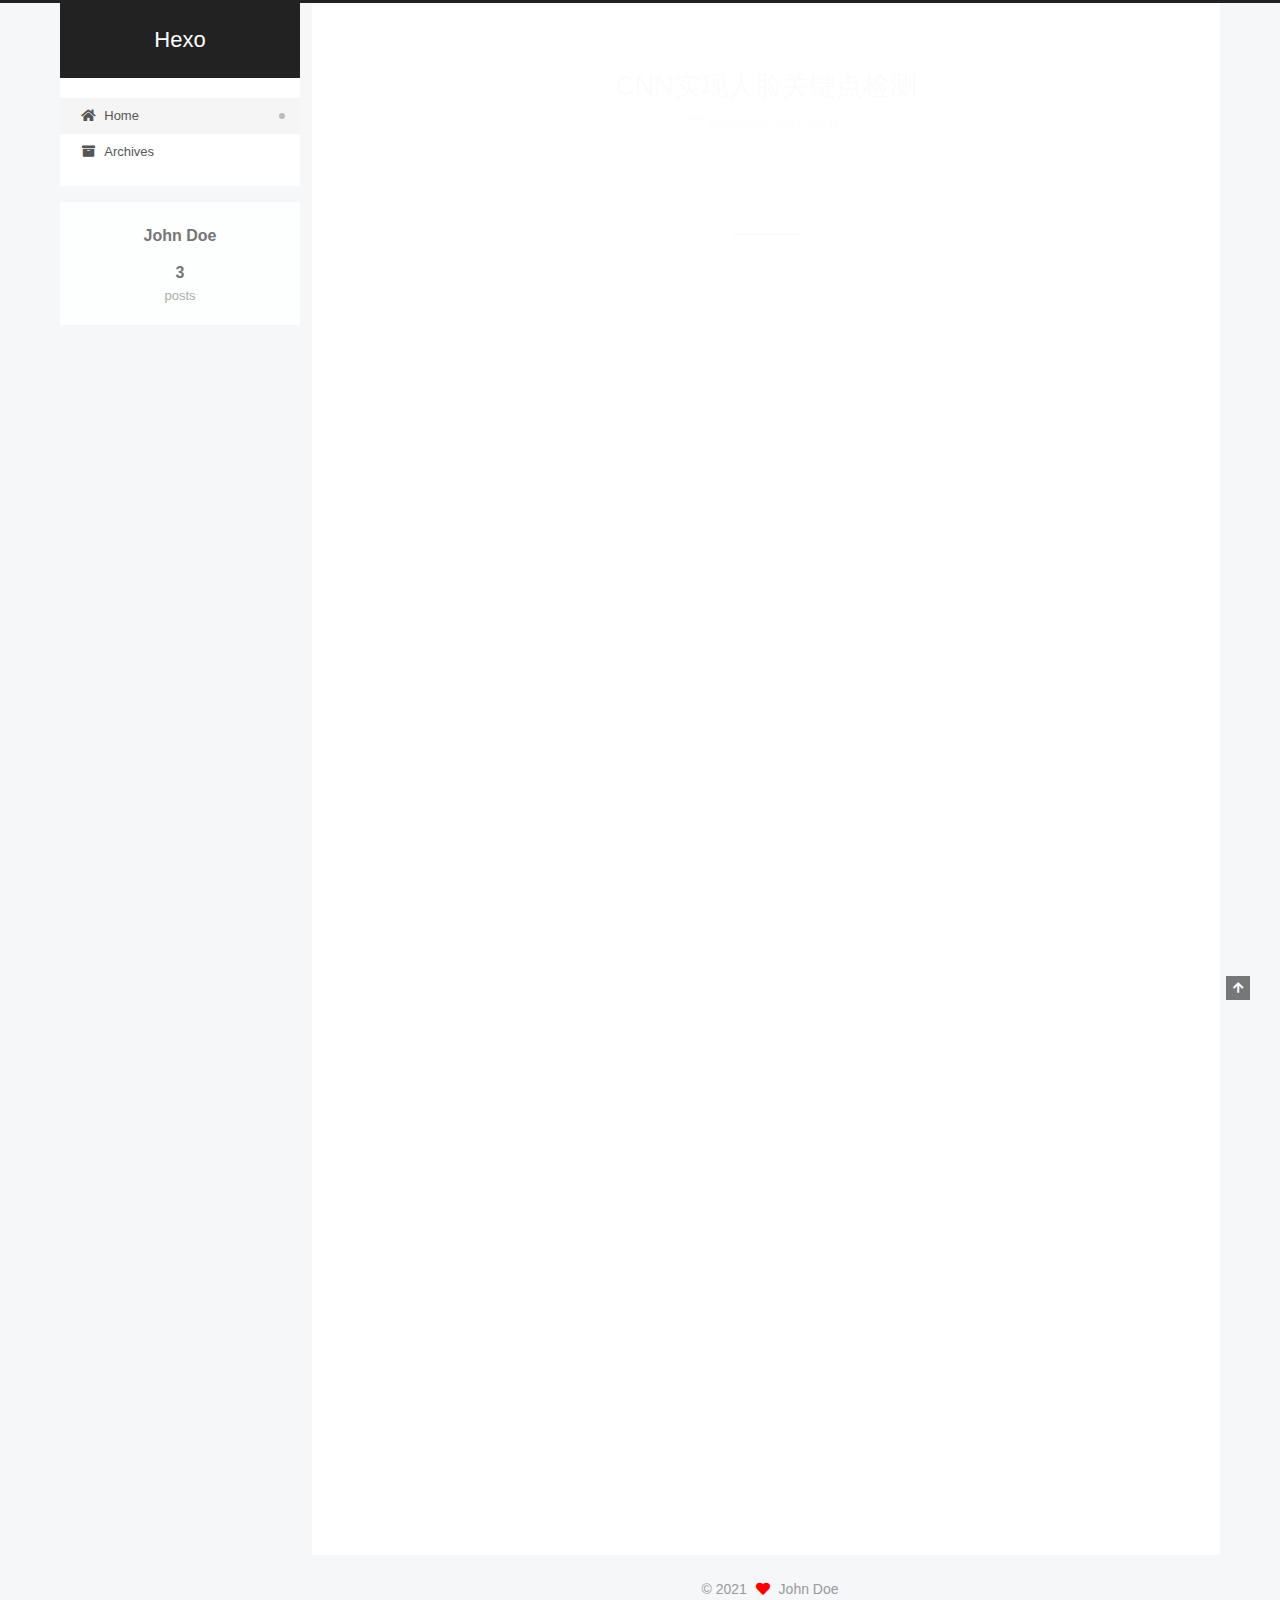
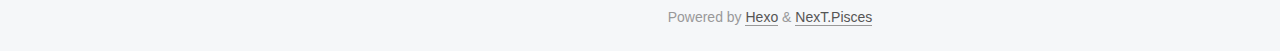
<file: index.html>
<!DOCTYPE html>
<html lang="en">
<head>
  <meta charset="UTF-8">
<meta name="viewport" content="width=device-width, initial-scale=1, maximum-scale=2">
<meta name="theme-color" content="#222">
<meta name="generator" content="Hexo 5.4.0">
  <link rel="apple-touch-icon" sizes="180x180" href="/images/apple-touch-icon-next.png">
  <link rel="icon" type="image/png" sizes="32x32" href="/images/favicon-32x32-next.png">
  <link rel="icon" type="image/png" sizes="16x16" href="/images/favicon-16x16-next.png">
  <link rel="mask-icon" href="/images/logo.svg" color="#222">

<link rel="stylesheet" href="/css/main.css">


<link rel="stylesheet" href="/lib/font-awesome/css/all.min.css">

<script id="hexo-configurations">
    var NexT = window.NexT || {};
    var CONFIG = {"hostname":"mihua5329.github.io","root":"/","scheme":"Pisces","version":"7.8.0","exturl":false,"sidebar":{"position":"left","display":"post","padding":18,"offset":12,"onmobile":false},"copycode":{"enable":false,"show_result":false,"style":null},"back2top":{"enable":true,"sidebar":false,"scrollpercent":false},"bookmark":{"enable":false,"color":"#222","save":"auto"},"fancybox":false,"mediumzoom":false,"lazyload":false,"pangu":false,"comments":{"style":"tabs","active":null,"storage":true,"lazyload":false,"nav":null},"algolia":{"hits":{"per_page":10},"labels":{"input_placeholder":"Search for Posts","hits_empty":"We didn't find any results for the search: ${query}","hits_stats":"${hits} results found in ${time} ms"}},"localsearch":{"enable":false,"trigger":"auto","top_n_per_article":1,"unescape":false,"preload":false},"motion":{"enable":true,"async":false,"transition":{"post_block":"fadeIn","post_header":"slideDownIn","post_body":"slideDownIn","coll_header":"slideLeftIn","sidebar":"slideUpIn"}}};
  </script>

  <meta property="og:type" content="website">
<meta property="og:title" content="Hexo">
<meta property="og:url" content="https://mihua5329.github.io/index.html">
<meta property="og:site_name" content="Hexo">
<meta property="og:locale" content="en_US">
<meta property="article:author" content="John Doe">
<meta name="twitter:card" content="summary">

<link rel="canonical" href="https://mihua5329.github.io/">


<script id="page-configurations">
  // https://hexo.io/docs/variables.html
  CONFIG.page = {
    sidebar: "",
    isHome : true,
    isPost : false,
    lang   : 'en'
  };
</script>

  <title>Hexo</title>
  






  <noscript>
  <style>
  .use-motion .brand,
  .use-motion .menu-item,
  .sidebar-inner,
  .use-motion .post-block,
  .use-motion .pagination,
  .use-motion .comments,
  .use-motion .post-header,
  .use-motion .post-body,
  .use-motion .collection-header { opacity: initial; }

  .use-motion .site-title,
  .use-motion .site-subtitle {
    opacity: initial;
    top: initial;
  }

  .use-motion .logo-line-before i { left: initial; }
  .use-motion .logo-line-after i { right: initial; }
  </style>
</noscript>

</head>

<body itemscope itemtype="http://schema.org/WebPage">
  <div class="container use-motion">
    <div class="headband"></div>

    <header class="header" itemscope itemtype="http://schema.org/WPHeader">
      <div class="header-inner"><div class="site-brand-container">
  <div class="site-nav-toggle">
    <div class="toggle" aria-label="Toggle navigation bar">
      <span class="toggle-line toggle-line-first"></span>
      <span class="toggle-line toggle-line-middle"></span>
      <span class="toggle-line toggle-line-last"></span>
    </div>
  </div>

  <div class="site-meta">

    <a href="/" class="brand" rel="start">
      <span class="logo-line-before"><i></i></span>
      <h1 class="site-title">Hexo</h1>
      <span class="logo-line-after"><i></i></span>
    </a>
  </div>

  <div class="site-nav-right">
    <div class="toggle popup-trigger">
    </div>
  </div>
</div>




<nav class="site-nav">
  <ul id="menu" class="main-menu menu">
        <li class="menu-item menu-item-home">

    <a href="/" rel="section"><i class="fa fa-home fa-fw"></i>Home</a>

  </li>
        <li class="menu-item menu-item-archives">

    <a href="/archives/" rel="section"><i class="fa fa-archive fa-fw"></i>Archives</a>

  </li>
  </ul>
</nav>




</div>
    </header>

    
  <div class="back-to-top">
    <i class="fa fa-arrow-up"></i>
    <span>0%</span>
  </div>


    <main class="main">
      <div class="main-inner">
        <div class="content-wrap">
          

          <div class="content index posts-expand">
            
      
  
  
  <article itemscope itemtype="http://schema.org/Article" class="post-block" lang="en">
    <link itemprop="mainEntityOfPage" href="https://mihua5329.github.io/2021/05/16/CNN%E5%AE%9E%E7%8E%B0%E4%BA%BA%E8%84%B8%E5%85%B3%E9%94%AE%E7%82%B9%E6%A3%80%E6%B5%8B/">

    <span hidden itemprop="author" itemscope itemtype="http://schema.org/Person">
      <meta itemprop="image" content="/images/avatar.gif">
      <meta itemprop="name" content="John Doe">
      <meta itemprop="description" content="">
    </span>

    <span hidden itemprop="publisher" itemscope itemtype="http://schema.org/Organization">
      <meta itemprop="name" content="Hexo">
    </span>
      <header class="post-header">
        <h2 class="post-title" itemprop="name headline">
          
            <a href="/2021/05/16/CNN%E5%AE%9E%E7%8E%B0%E4%BA%BA%E8%84%B8%E5%85%B3%E9%94%AE%E7%82%B9%E6%A3%80%E6%B5%8B/" class="post-title-link" itemprop="url">CNN实现人脸关键点检测</a>
        </h2>

        <div class="post-meta">
            <span class="post-meta-item">
              <span class="post-meta-item-icon">
                <i class="far fa-calendar"></i>
              </span>
              <span class="post-meta-item-text">Posted on</span>

              <time title="Created: 2021-05-16 13:15:44" itemprop="dateCreated datePublished" datetime="2021-05-16T13:15:44+08:00">2021-05-16</time>
            </span>

          

        </div>
      </header>

    
    
    
    <div class="post-body" itemprop="articleBody">

      
          
      
    </div>

    
    
    
      <footer class="post-footer">
        <div class="post-eof"></div>
      </footer>
  </article>
  
  
  

      
  
  
  <article itemscope itemtype="http://schema.org/Article" class="post-block" lang="en">
    <link itemprop="mainEntityOfPage" href="https://mihua5329.github.io/2021/05/14/test-my-site/">

    <span hidden itemprop="author" itemscope itemtype="http://schema.org/Person">
      <meta itemprop="image" content="/images/avatar.gif">
      <meta itemprop="name" content="John Doe">
      <meta itemprop="description" content="">
    </span>

    <span hidden itemprop="publisher" itemscope itemtype="http://schema.org/Organization">
      <meta itemprop="name" content="Hexo">
    </span>
      <header class="post-header">
        <h2 class="post-title" itemprop="name headline">
          
            <a href="/2021/05/14/test-my-site/" class="post-title-link" itemprop="url">test_my_site</a>
        </h2>

        <div class="post-meta">
            <span class="post-meta-item">
              <span class="post-meta-item-icon">
                <i class="far fa-calendar"></i>
              </span>
              <span class="post-meta-item-text">Posted on</span>

              <time title="Created: 2021-05-14 16:54:13" itemprop="dateCreated datePublished" datetime="2021-05-14T16:54:13+08:00">2021-05-14</time>
            </span>

          

        </div>
      </header>

    
    
    
    <div class="post-body" itemprop="articleBody">

      
          
      
    </div>

    
    
    
      <footer class="post-footer">
        <div class="post-eof"></div>
      </footer>
  </article>
  
  
  

      
  
  
  <article itemscope itemtype="http://schema.org/Article" class="post-block" lang="en">
    <link itemprop="mainEntityOfPage" href="https://mihua5329.github.io/2021/05/14/hello-world/">

    <span hidden itemprop="author" itemscope itemtype="http://schema.org/Person">
      <meta itemprop="image" content="/images/avatar.gif">
      <meta itemprop="name" content="John Doe">
      <meta itemprop="description" content="">
    </span>

    <span hidden itemprop="publisher" itemscope itemtype="http://schema.org/Organization">
      <meta itemprop="name" content="Hexo">
    </span>
      <header class="post-header">
        <h2 class="post-title" itemprop="name headline">
          
            <a href="/2021/05/14/hello-world/" class="post-title-link" itemprop="url">Hello World</a>
        </h2>

        <div class="post-meta">
            <span class="post-meta-item">
              <span class="post-meta-item-icon">
                <i class="far fa-calendar"></i>
              </span>
              <span class="post-meta-item-text">Posted on</span>

              <time title="Created: 2021-05-14 16:44:26" itemprop="dateCreated datePublished" datetime="2021-05-14T16:44:26+08:00">2021-05-14</time>
            </span>

          

        </div>
      </header>

    
    
    
    <div class="post-body" itemprop="articleBody">

      
          <p>Welcome to <a target="_blank" rel="noopener" href="https://hexo.io/">Hexo</a>! This is your very first post. Check <a target="_blank" rel="noopener" href="https://hexo.io/docs/">documentation</a> for more info. If you get any problems when using Hexo, you can find the answer in <a target="_blank" rel="noopener" href="https://hexo.io/docs/troubleshooting.html">troubleshooting</a> or you can ask me on <a target="_blank" rel="noopener" href="https://github.com/hexojs/hexo/issues">GitHub</a>.</p>
<h2 id="Quick-Start"><a href="#Quick-Start" class="headerlink" title="Quick Start"></a>Quick Start</h2><h3 id="Create-a-new-post"><a href="#Create-a-new-post" class="headerlink" title="Create a new post"></a>Create a new post</h3><figure class="highlight bash"><table><tr><td class="gutter"><pre><span class="line">1</span><br></pre></td><td class="code"><pre><span class="line">$ hexo new <span class="string">&quot;My New Post&quot;</span></span><br></pre></td></tr></table></figure>

<p>More info: <a target="_blank" rel="noopener" href="https://hexo.io/docs/writing.html">Writing</a></p>
<h3 id="Run-server"><a href="#Run-server" class="headerlink" title="Run server"></a>Run server</h3><figure class="highlight bash"><table><tr><td class="gutter"><pre><span class="line">1</span><br></pre></td><td class="code"><pre><span class="line">$ hexo server</span><br></pre></td></tr></table></figure>

<p>More info: <a target="_blank" rel="noopener" href="https://hexo.io/docs/server.html">Server</a></p>
<h3 id="Generate-static-files"><a href="#Generate-static-files" class="headerlink" title="Generate static files"></a>Generate static files</h3><figure class="highlight bash"><table><tr><td class="gutter"><pre><span class="line">1</span><br></pre></td><td class="code"><pre><span class="line">$ hexo generate</span><br></pre></td></tr></table></figure>

<p>More info: <a target="_blank" rel="noopener" href="https://hexo.io/docs/generating.html">Generating</a></p>
<h3 id="Deploy-to-remote-sites"><a href="#Deploy-to-remote-sites" class="headerlink" title="Deploy to remote sites"></a>Deploy to remote sites</h3><figure class="highlight bash"><table><tr><td class="gutter"><pre><span class="line">1</span><br></pre></td><td class="code"><pre><span class="line">$ hexo deploy</span><br></pre></td></tr></table></figure>

<p>More info: <a target="_blank" rel="noopener" href="https://hexo.io/docs/one-command-deployment.html">Deployment</a></p>

      
    </div>

    
    
    
      <footer class="post-footer">
        <div class="post-eof"></div>
      </footer>
  </article>
  
  
  


  



          </div>
          

<script>
  window.addEventListener('tabs:register', () => {
    let { activeClass } = CONFIG.comments;
    if (CONFIG.comments.storage) {
      activeClass = localStorage.getItem('comments_active') || activeClass;
    }
    if (activeClass) {
      let activeTab = document.querySelector(`a[href="#comment-${activeClass}"]`);
      if (activeTab) {
        activeTab.click();
      }
    }
  });
  if (CONFIG.comments.storage) {
    window.addEventListener('tabs:click', event => {
      if (!event.target.matches('.tabs-comment .tab-content .tab-pane')) return;
      let commentClass = event.target.classList[1];
      localStorage.setItem('comments_active', commentClass);
    });
  }
</script>

        </div>
          
  
  <div class="toggle sidebar-toggle">
    <span class="toggle-line toggle-line-first"></span>
    <span class="toggle-line toggle-line-middle"></span>
    <span class="toggle-line toggle-line-last"></span>
  </div>

  <aside class="sidebar">
    <div class="sidebar-inner">

      <ul class="sidebar-nav motion-element">
        <li class="sidebar-nav-toc">
          Table of Contents
        </li>
        <li class="sidebar-nav-overview">
          Overview
        </li>
      </ul>

      <!--noindex-->
      <div class="post-toc-wrap sidebar-panel">
      </div>
      <!--/noindex-->

      <div class="site-overview-wrap sidebar-panel">
        <div class="site-author motion-element" itemprop="author" itemscope itemtype="http://schema.org/Person">
  <p class="site-author-name" itemprop="name">John Doe</p>
  <div class="site-description" itemprop="description"></div>
</div>
<div class="site-state-wrap motion-element">
  <nav class="site-state">
      <div class="site-state-item site-state-posts">
          <a href="/archives/">
        
          <span class="site-state-item-count">3</span>
          <span class="site-state-item-name">posts</span>
        </a>
      </div>
  </nav>
</div>



      </div>

    </div>
  </aside>
  <div id="sidebar-dimmer"></div>


      </div>
    </main>

    <footer class="footer">
      <div class="footer-inner">
        

        

<div class="copyright">
  
  &copy; 
  <span itemprop="copyrightYear">2021</span>
  <span class="with-love">
    <i class="fa fa-heart"></i>
  </span>
  <span class="author" itemprop="copyrightHolder">John Doe</span>
</div>
  <div class="powered-by">Powered by <a href="https://hexo.io/" class="theme-link" rel="noopener" target="_blank">Hexo</a> & <a href="https://pisces.theme-next.org/" class="theme-link" rel="noopener" target="_blank">NexT.Pisces</a>
  </div>

        








      </div>
    </footer>
  </div>

  
  <script src="/lib/anime.min.js"></script>
  <script src="/lib/velocity/velocity.min.js"></script>
  <script src="/lib/velocity/velocity.ui.min.js"></script>

<script src="/js/utils.js"></script>

<script src="/js/motion.js"></script>


<script src="/js/schemes/pisces.js"></script>


<script src="/js/next-boot.js"></script>




  















  

  

</body>
</html>
</file>
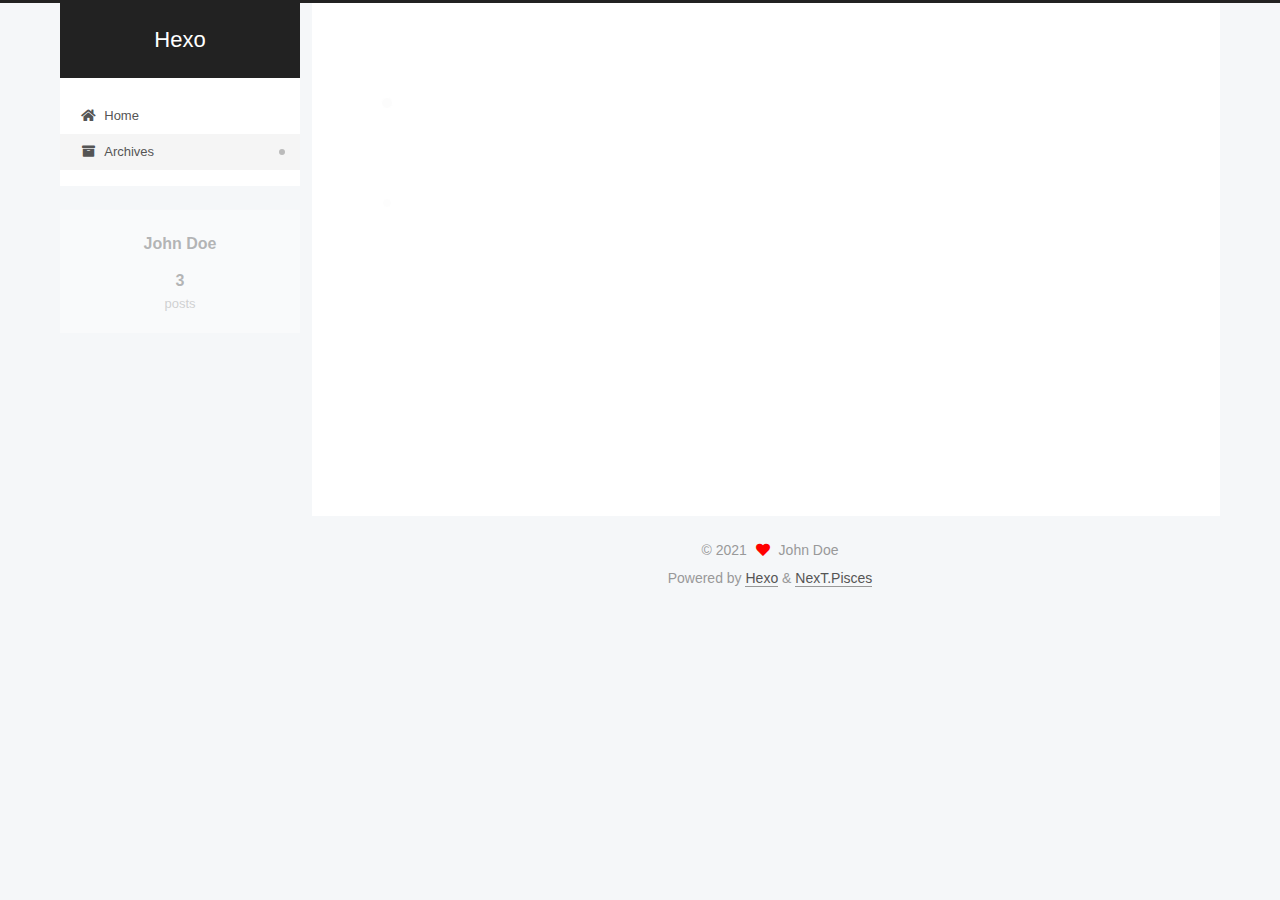
<file: archives/index.html>
<!DOCTYPE html>
<html lang="en">
<head>
  <meta charset="UTF-8">
<meta name="viewport" content="width=device-width, initial-scale=1, maximum-scale=2">
<meta name="theme-color" content="#222">
<meta name="generator" content="Hexo 5.4.0">
  <link rel="apple-touch-icon" sizes="180x180" href="/images/apple-touch-icon-next.png">
  <link rel="icon" type="image/png" sizes="32x32" href="/images/favicon-32x32-next.png">
  <link rel="icon" type="image/png" sizes="16x16" href="/images/favicon-16x16-next.png">
  <link rel="mask-icon" href="/images/logo.svg" color="#222">

<link rel="stylesheet" href="/css/main.css">


<link rel="stylesheet" href="/lib/font-awesome/css/all.min.css">

<script id="hexo-configurations">
    var NexT = window.NexT || {};
    var CONFIG = {"hostname":"mihua5329.github.io","root":"/","scheme":"Pisces","version":"7.8.0","exturl":false,"sidebar":{"position":"left","display":"post","padding":18,"offset":12,"onmobile":false},"copycode":{"enable":false,"show_result":false,"style":null},"back2top":{"enable":true,"sidebar":false,"scrollpercent":false},"bookmark":{"enable":false,"color":"#222","save":"auto"},"fancybox":false,"mediumzoom":false,"lazyload":false,"pangu":false,"comments":{"style":"tabs","active":null,"storage":true,"lazyload":false,"nav":null},"algolia":{"hits":{"per_page":10},"labels":{"input_placeholder":"Search for Posts","hits_empty":"We didn't find any results for the search: ${query}","hits_stats":"${hits} results found in ${time} ms"}},"localsearch":{"enable":false,"trigger":"auto","top_n_per_article":1,"unescape":false,"preload":false},"motion":{"enable":true,"async":false,"transition":{"post_block":"fadeIn","post_header":"slideDownIn","post_body":"slideDownIn","coll_header":"slideLeftIn","sidebar":"slideUpIn"}}};
  </script>

  <meta property="og:type" content="website">
<meta property="og:title" content="Hexo">
<meta property="og:url" content="https://mihua5329.github.io/archives/index.html">
<meta property="og:site_name" content="Hexo">
<meta property="og:locale" content="en_US">
<meta property="article:author" content="John Doe">
<meta name="twitter:card" content="summary">

<link rel="canonical" href="https://mihua5329.github.io/archives/">


<script id="page-configurations">
  // https://hexo.io/docs/variables.html
  CONFIG.page = {
    sidebar: "",
    isHome : false,
    isPost : false,
    lang   : 'en'
  };
</script>

  <title>Archive | Hexo</title>
  






  <noscript>
  <style>
  .use-motion .brand,
  .use-motion .menu-item,
  .sidebar-inner,
  .use-motion .post-block,
  .use-motion .pagination,
  .use-motion .comments,
  .use-motion .post-header,
  .use-motion .post-body,
  .use-motion .collection-header { opacity: initial; }

  .use-motion .site-title,
  .use-motion .site-subtitle {
    opacity: initial;
    top: initial;
  }

  .use-motion .logo-line-before i { left: initial; }
  .use-motion .logo-line-after i { right: initial; }
  </style>
</noscript>

</head>

<body itemscope itemtype="http://schema.org/WebPage">
  <div class="container use-motion">
    <div class="headband"></div>

    <header class="header" itemscope itemtype="http://schema.org/WPHeader">
      <div class="header-inner"><div class="site-brand-container">
  <div class="site-nav-toggle">
    <div class="toggle" aria-label="Toggle navigation bar">
      <span class="toggle-line toggle-line-first"></span>
      <span class="toggle-line toggle-line-middle"></span>
      <span class="toggle-line toggle-line-last"></span>
    </div>
  </div>

  <div class="site-meta">

    <a href="/" class="brand" rel="start">
      <span class="logo-line-before"><i></i></span>
      <h1 class="site-title">Hexo</h1>
      <span class="logo-line-after"><i></i></span>
    </a>
  </div>

  <div class="site-nav-right">
    <div class="toggle popup-trigger">
    </div>
  </div>
</div>




<nav class="site-nav">
  <ul id="menu" class="main-menu menu">
        <li class="menu-item menu-item-home">

    <a href="/" rel="section"><i class="fa fa-home fa-fw"></i>Home</a>

  </li>
        <li class="menu-item menu-item-archives">

    <a href="/archives/" rel="section"><i class="fa fa-archive fa-fw"></i>Archives</a>

  </li>
  </ul>
</nav>




</div>
    </header>

    
  <div class="back-to-top">
    <i class="fa fa-arrow-up"></i>
    <span>0%</span>
  </div>


    <main class="main">
      <div class="main-inner">
        <div class="content-wrap">
          

          <div class="content archive">
            

  
  
  
  <div class="post-block">
    <div class="posts-collapse">
      <div class="collection-title">
        <span class="collection-header">Um..! 3 posts in total. Keep on posting.</span>
      </div>

      
    <div class="collection-year">
      <span class="collection-header">2021</span>
    </div>

  <article itemscope itemtype="http://schema.org/Article">
    <header class="post-header">

      <div class="post-meta">
        <time itemprop="dateCreated"
              datetime="2021-05-16T13:15:44+08:00"
              content="2021-05-16">
          05-16
        </time>
      </div>

      <div class="post-title">
          <a class="post-title-link" href="/2021/05/16/CNN%E5%AE%9E%E7%8E%B0%E4%BA%BA%E8%84%B8%E5%85%B3%E9%94%AE%E7%82%B9%E6%A3%80%E6%B5%8B/" itemprop="url">
            <span itemprop="name">CNN实现人脸关键点检测</span>
          </a>
      </div>

    </header>
  </article>

  <article itemscope itemtype="http://schema.org/Article">
    <header class="post-header">

      <div class="post-meta">
        <time itemprop="dateCreated"
              datetime="2021-05-14T16:54:13+08:00"
              content="2021-05-14">
          05-14
        </time>
      </div>

      <div class="post-title">
          <a class="post-title-link" href="/2021/05/14/test-my-site/" itemprop="url">
            <span itemprop="name">test_my_site</span>
          </a>
      </div>

    </header>
  </article>

  <article itemscope itemtype="http://schema.org/Article">
    <header class="post-header">

      <div class="post-meta">
        <time itemprop="dateCreated"
              datetime="2021-05-14T16:44:26+08:00"
              content="2021-05-14">
          05-14
        </time>
      </div>

      <div class="post-title">
          <a class="post-title-link" href="/2021/05/14/hello-world/" itemprop="url">
            <span itemprop="name">Hello World</span>
          </a>
      </div>

    </header>
  </article>


    </div>
  </div>
  
  
  

  



          </div>
          

<script>
  window.addEventListener('tabs:register', () => {
    let { activeClass } = CONFIG.comments;
    if (CONFIG.comments.storage) {
      activeClass = localStorage.getItem('comments_active') || activeClass;
    }
    if (activeClass) {
      let activeTab = document.querySelector(`a[href="#comment-${activeClass}"]`);
      if (activeTab) {
        activeTab.click();
      }
    }
  });
  if (CONFIG.comments.storage) {
    window.addEventListener('tabs:click', event => {
      if (!event.target.matches('.tabs-comment .tab-content .tab-pane')) return;
      let commentClass = event.target.classList[1];
      localStorage.setItem('comments_active', commentClass);
    });
  }
</script>

        </div>
          
  
  <div class="toggle sidebar-toggle">
    <span class="toggle-line toggle-line-first"></span>
    <span class="toggle-line toggle-line-middle"></span>
    <span class="toggle-line toggle-line-last"></span>
  </div>

  <aside class="sidebar">
    <div class="sidebar-inner">

      <ul class="sidebar-nav motion-element">
        <li class="sidebar-nav-toc">
          Table of Contents
        </li>
        <li class="sidebar-nav-overview">
          Overview
        </li>
      </ul>

      <!--noindex-->
      <div class="post-toc-wrap sidebar-panel">
      </div>
      <!--/noindex-->

      <div class="site-overview-wrap sidebar-panel">
        <div class="site-author motion-element" itemprop="author" itemscope itemtype="http://schema.org/Person">
  <p class="site-author-name" itemprop="name">John Doe</p>
  <div class="site-description" itemprop="description"></div>
</div>
<div class="site-state-wrap motion-element">
  <nav class="site-state">
      <div class="site-state-item site-state-posts">
          <a href="/archives/">
        
          <span class="site-state-item-count">3</span>
          <span class="site-state-item-name">posts</span>
        </a>
      </div>
  </nav>
</div>



      </div>

    </div>
  </aside>
  <div id="sidebar-dimmer"></div>


      </div>
    </main>

    <footer class="footer">
      <div class="footer-inner">
        

        

<div class="copyright">
  
  &copy; 
  <span itemprop="copyrightYear">2021</span>
  <span class="with-love">
    <i class="fa fa-heart"></i>
  </span>
  <span class="author" itemprop="copyrightHolder">John Doe</span>
</div>
  <div class="powered-by">Powered by <a href="https://hexo.io/" class="theme-link" rel="noopener" target="_blank">Hexo</a> & <a href="https://pisces.theme-next.org/" class="theme-link" rel="noopener" target="_blank">NexT.Pisces</a>
  </div>

        








      </div>
    </footer>
  </div>

  
  <script src="/lib/anime.min.js"></script>
  <script src="/lib/velocity/velocity.min.js"></script>
  <script src="/lib/velocity/velocity.ui.min.js"></script>

<script src="/js/utils.js"></script>

<script src="/js/motion.js"></script>


<script src="/js/schemes/pisces.js"></script>


<script src="/js/next-boot.js"></script>




  















  

  

</body>
</html>
</file>
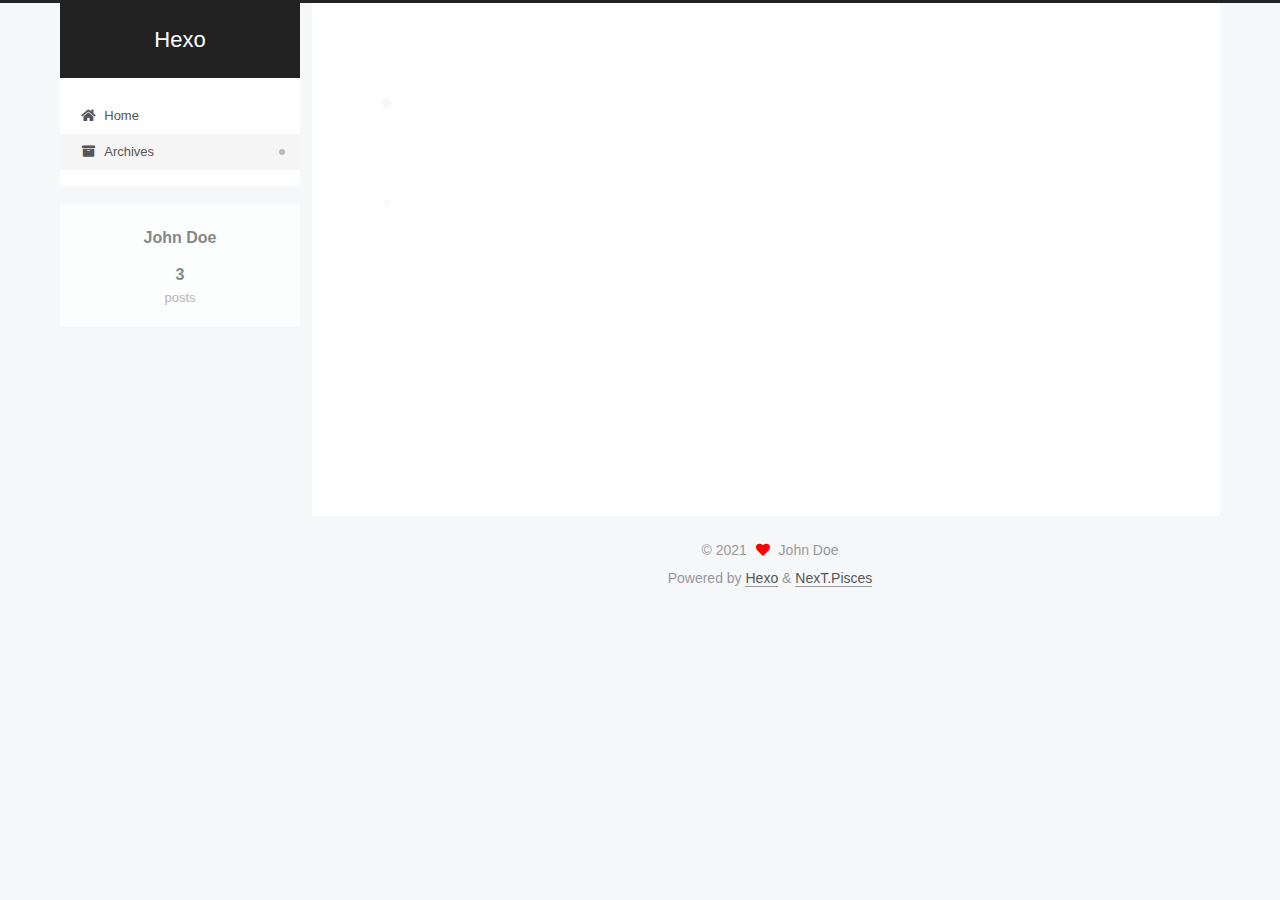
<file: archives/2021/index.html>
<!DOCTYPE html>
<html lang="en">
<head>
  <meta charset="UTF-8">
<meta name="viewport" content="width=device-width, initial-scale=1, maximum-scale=2">
<meta name="theme-color" content="#222">
<meta name="generator" content="Hexo 5.4.0">
  <link rel="apple-touch-icon" sizes="180x180" href="/images/apple-touch-icon-next.png">
  <link rel="icon" type="image/png" sizes="32x32" href="/images/favicon-32x32-next.png">
  <link rel="icon" type="image/png" sizes="16x16" href="/images/favicon-16x16-next.png">
  <link rel="mask-icon" href="/images/logo.svg" color="#222">

<link rel="stylesheet" href="/css/main.css">


<link rel="stylesheet" href="/lib/font-awesome/css/all.min.css">

<script id="hexo-configurations">
    var NexT = window.NexT || {};
    var CONFIG = {"hostname":"mihua5329.github.io","root":"/","scheme":"Pisces","version":"7.8.0","exturl":false,"sidebar":{"position":"left","display":"post","padding":18,"offset":12,"onmobile":false},"copycode":{"enable":false,"show_result":false,"style":null},"back2top":{"enable":true,"sidebar":false,"scrollpercent":false},"bookmark":{"enable":false,"color":"#222","save":"auto"},"fancybox":false,"mediumzoom":false,"lazyload":false,"pangu":false,"comments":{"style":"tabs","active":null,"storage":true,"lazyload":false,"nav":null},"algolia":{"hits":{"per_page":10},"labels":{"input_placeholder":"Search for Posts","hits_empty":"We didn't find any results for the search: ${query}","hits_stats":"${hits} results found in ${time} ms"}},"localsearch":{"enable":false,"trigger":"auto","top_n_per_article":1,"unescape":false,"preload":false},"motion":{"enable":true,"async":false,"transition":{"post_block":"fadeIn","post_header":"slideDownIn","post_body":"slideDownIn","coll_header":"slideLeftIn","sidebar":"slideUpIn"}}};
  </script>

  <meta property="og:type" content="website">
<meta property="og:title" content="Hexo">
<meta property="og:url" content="https://mihua5329.github.io/archives/2021/index.html">
<meta property="og:site_name" content="Hexo">
<meta property="og:locale" content="en_US">
<meta property="article:author" content="John Doe">
<meta name="twitter:card" content="summary">

<link rel="canonical" href="https://mihua5329.github.io/archives/2021/">


<script id="page-configurations">
  // https://hexo.io/docs/variables.html
  CONFIG.page = {
    sidebar: "",
    isHome : false,
    isPost : false,
    lang   : 'en'
  };
</script>

  <title>Archive | Hexo</title>
  






  <noscript>
  <style>
  .use-motion .brand,
  .use-motion .menu-item,
  .sidebar-inner,
  .use-motion .post-block,
  .use-motion .pagination,
  .use-motion .comments,
  .use-motion .post-header,
  .use-motion .post-body,
  .use-motion .collection-header { opacity: initial; }

  .use-motion .site-title,
  .use-motion .site-subtitle {
    opacity: initial;
    top: initial;
  }

  .use-motion .logo-line-before i { left: initial; }
  .use-motion .logo-line-after i { right: initial; }
  </style>
</noscript>

</head>

<body itemscope itemtype="http://schema.org/WebPage">
  <div class="container use-motion">
    <div class="headband"></div>

    <header class="header" itemscope itemtype="http://schema.org/WPHeader">
      <div class="header-inner"><div class="site-brand-container">
  <div class="site-nav-toggle">
    <div class="toggle" aria-label="Toggle navigation bar">
      <span class="toggle-line toggle-line-first"></span>
      <span class="toggle-line toggle-line-middle"></span>
      <span class="toggle-line toggle-line-last"></span>
    </div>
  </div>

  <div class="site-meta">

    <a href="/" class="brand" rel="start">
      <span class="logo-line-before"><i></i></span>
      <h1 class="site-title">Hexo</h1>
      <span class="logo-line-after"><i></i></span>
    </a>
  </div>

  <div class="site-nav-right">
    <div class="toggle popup-trigger">
    </div>
  </div>
</div>




<nav class="site-nav">
  <ul id="menu" class="main-menu menu">
        <li class="menu-item menu-item-home">

    <a href="/" rel="section"><i class="fa fa-home fa-fw"></i>Home</a>

  </li>
        <li class="menu-item menu-item-archives">

    <a href="/archives/" rel="section"><i class="fa fa-archive fa-fw"></i>Archives</a>

  </li>
  </ul>
</nav>




</div>
    </header>

    
  <div class="back-to-top">
    <i class="fa fa-arrow-up"></i>
    <span>0%</span>
  </div>


    <main class="main">
      <div class="main-inner">
        <div class="content-wrap">
          

          <div class="content archive">
            

  
  
  
  <div class="post-block">
    <div class="posts-collapse">
      <div class="collection-title">
        <span class="collection-header">Um..! 3 posts in total. Keep on posting.</span>
      </div>

      
    <div class="collection-year">
      <span class="collection-header">2021</span>
    </div>

  <article itemscope itemtype="http://schema.org/Article">
    <header class="post-header">

      <div class="post-meta">
        <time itemprop="dateCreated"
              datetime="2021-05-16T13:15:44+08:00"
              content="2021-05-16">
          05-16
        </time>
      </div>

      <div class="post-title">
          <a class="post-title-link" href="/2021/05/16/CNN%E5%AE%9E%E7%8E%B0%E4%BA%BA%E8%84%B8%E5%85%B3%E9%94%AE%E7%82%B9%E6%A3%80%E6%B5%8B/" itemprop="url">
            <span itemprop="name">CNN实现人脸关键点检测</span>
          </a>
      </div>

    </header>
  </article>

  <article itemscope itemtype="http://schema.org/Article">
    <header class="post-header">

      <div class="post-meta">
        <time itemprop="dateCreated"
              datetime="2021-05-14T16:54:13+08:00"
              content="2021-05-14">
          05-14
        </time>
      </div>

      <div class="post-title">
          <a class="post-title-link" href="/2021/05/14/test-my-site/" itemprop="url">
            <span itemprop="name">test_my_site</span>
          </a>
      </div>

    </header>
  </article>

  <article itemscope itemtype="http://schema.org/Article">
    <header class="post-header">

      <div class="post-meta">
        <time itemprop="dateCreated"
              datetime="2021-05-14T16:44:26+08:00"
              content="2021-05-14">
          05-14
        </time>
      </div>

      <div class="post-title">
          <a class="post-title-link" href="/2021/05/14/hello-world/" itemprop="url">
            <span itemprop="name">Hello World</span>
          </a>
      </div>

    </header>
  </article>


    </div>
  </div>
  
  
  

  



          </div>
          

<script>
  window.addEventListener('tabs:register', () => {
    let { activeClass } = CONFIG.comments;
    if (CONFIG.comments.storage) {
      activeClass = localStorage.getItem('comments_active') || activeClass;
    }
    if (activeClass) {
      let activeTab = document.querySelector(`a[href="#comment-${activeClass}"]`);
      if (activeTab) {
        activeTab.click();
      }
    }
  });
  if (CONFIG.comments.storage) {
    window.addEventListener('tabs:click', event => {
      if (!event.target.matches('.tabs-comment .tab-content .tab-pane')) return;
      let commentClass = event.target.classList[1];
      localStorage.setItem('comments_active', commentClass);
    });
  }
</script>

        </div>
          
  
  <div class="toggle sidebar-toggle">
    <span class="toggle-line toggle-line-first"></span>
    <span class="toggle-line toggle-line-middle"></span>
    <span class="toggle-line toggle-line-last"></span>
  </div>

  <aside class="sidebar">
    <div class="sidebar-inner">

      <ul class="sidebar-nav motion-element">
        <li class="sidebar-nav-toc">
          Table of Contents
        </li>
        <li class="sidebar-nav-overview">
          Overview
        </li>
      </ul>

      <!--noindex-->
      <div class="post-toc-wrap sidebar-panel">
      </div>
      <!--/noindex-->

      <div class="site-overview-wrap sidebar-panel">
        <div class="site-author motion-element" itemprop="author" itemscope itemtype="http://schema.org/Person">
  <p class="site-author-name" itemprop="name">John Doe</p>
  <div class="site-description" itemprop="description"></div>
</div>
<div class="site-state-wrap motion-element">
  <nav class="site-state">
      <div class="site-state-item site-state-posts">
          <a href="/archives/">
        
          <span class="site-state-item-count">3</span>
          <span class="site-state-item-name">posts</span>
        </a>
      </div>
  </nav>
</div>



      </div>

    </div>
  </aside>
  <div id="sidebar-dimmer"></div>


      </div>
    </main>

    <footer class="footer">
      <div class="footer-inner">
        

        

<div class="copyright">
  
  &copy; 
  <span itemprop="copyrightYear">2021</span>
  <span class="with-love">
    <i class="fa fa-heart"></i>
  </span>
  <span class="author" itemprop="copyrightHolder">John Doe</span>
</div>
  <div class="powered-by">Powered by <a href="https://hexo.io/" class="theme-link" rel="noopener" target="_blank">Hexo</a> & <a href="https://pisces.theme-next.org/" class="theme-link" rel="noopener" target="_blank">NexT.Pisces</a>
  </div>

        








      </div>
    </footer>
  </div>

  
  <script src="/lib/anime.min.js"></script>
  <script src="/lib/velocity/velocity.min.js"></script>
  <script src="/lib/velocity/velocity.ui.min.js"></script>

<script src="/js/utils.js"></script>

<script src="/js/motion.js"></script>


<script src="/js/schemes/pisces.js"></script>


<script src="/js/next-boot.js"></script>




  















  

  

</body>
</html>
</file>
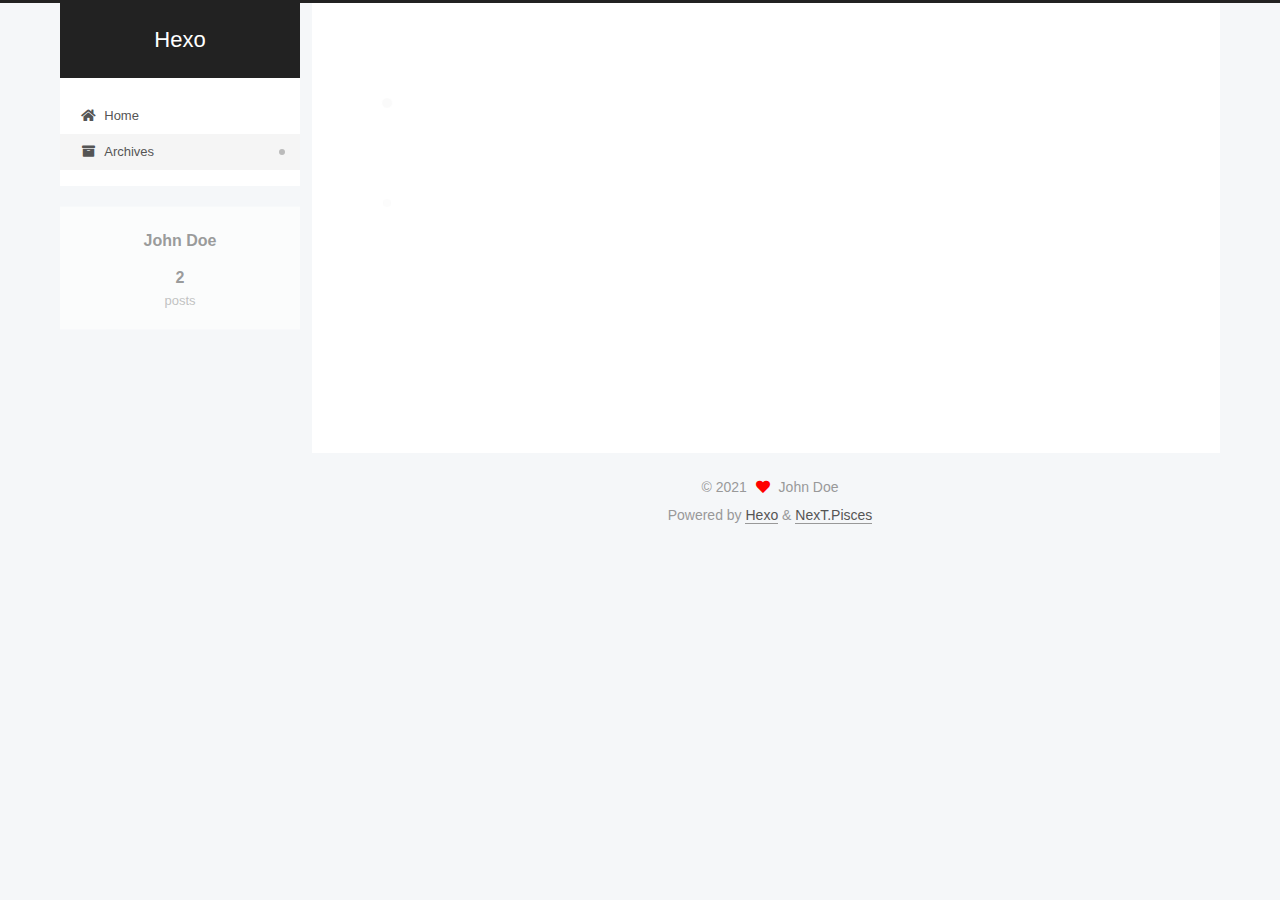
<file: archives/2021/05/index.html>
<!DOCTYPE html>
<html lang="en">
<head>
  <meta charset="UTF-8">
<meta name="viewport" content="width=device-width, initial-scale=1, maximum-scale=2">
<meta name="theme-color" content="#222">
<meta name="generator" content="Hexo 5.4.0">
  <link rel="apple-touch-icon" sizes="180x180" href="/images/apple-touch-icon-next.png">
  <link rel="icon" type="image/png" sizes="32x32" href="/images/favicon-32x32-next.png">
  <link rel="icon" type="image/png" sizes="16x16" href="/images/favicon-16x16-next.png">
  <link rel="mask-icon" href="/images/logo.svg" color="#222">

<link rel="stylesheet" href="/css/main.css">


<link rel="stylesheet" href="/lib/font-awesome/css/all.min.css">

<script id="hexo-configurations">
    var NexT = window.NexT || {};
    var CONFIG = {"hostname":"mihua5329.github.io","root":"/","scheme":"Pisces","version":"7.8.0","exturl":false,"sidebar":{"position":"left","display":"post","padding":18,"offset":12,"onmobile":false},"copycode":{"enable":false,"show_result":false,"style":null},"back2top":{"enable":true,"sidebar":false,"scrollpercent":false},"bookmark":{"enable":false,"color":"#222","save":"auto"},"fancybox":false,"mediumzoom":false,"lazyload":false,"pangu":false,"comments":{"style":"tabs","active":null,"storage":true,"lazyload":false,"nav":null},"algolia":{"hits":{"per_page":10},"labels":{"input_placeholder":"Search for Posts","hits_empty":"We didn't find any results for the search: ${query}","hits_stats":"${hits} results found in ${time} ms"}},"localsearch":{"enable":false,"trigger":"auto","top_n_per_article":1,"unescape":false,"preload":false},"motion":{"enable":true,"async":false,"transition":{"post_block":"fadeIn","post_header":"slideDownIn","post_body":"slideDownIn","coll_header":"slideLeftIn","sidebar":"slideUpIn"}}};
  </script>

  <meta property="og:type" content="website">
<meta property="og:title" content="Hexo">
<meta property="og:url" content="https://mihua5329.github.io/archives/2021/05/index.html">
<meta property="og:site_name" content="Hexo">
<meta property="og:locale" content="en_US">
<meta property="article:author" content="John Doe">
<meta name="twitter:card" content="summary">

<link rel="canonical" href="https://mihua5329.github.io/archives/2021/05/">


<script id="page-configurations">
  // https://hexo.io/docs/variables.html
  CONFIG.page = {
    sidebar: "",
    isHome : false,
    isPost : false,
    lang   : 'en'
  };
</script>

  <title>Archive | Hexo</title>
  






  <noscript>
  <style>
  .use-motion .brand,
  .use-motion .menu-item,
  .sidebar-inner,
  .use-motion .post-block,
  .use-motion .pagination,
  .use-motion .comments,
  .use-motion .post-header,
  .use-motion .post-body,
  .use-motion .collection-header { opacity: initial; }

  .use-motion .site-title,
  .use-motion .site-subtitle {
    opacity: initial;
    top: initial;
  }

  .use-motion .logo-line-before i { left: initial; }
  .use-motion .logo-line-after i { right: initial; }
  </style>
</noscript>

</head>

<body itemscope itemtype="http://schema.org/WebPage">
  <div class="container use-motion">
    <div class="headband"></div>

    <header class="header" itemscope itemtype="http://schema.org/WPHeader">
      <div class="header-inner"><div class="site-brand-container">
  <div class="site-nav-toggle">
    <div class="toggle" aria-label="Toggle navigation bar">
      <span class="toggle-line toggle-line-first"></span>
      <span class="toggle-line toggle-line-middle"></span>
      <span class="toggle-line toggle-line-last"></span>
    </div>
  </div>

  <div class="site-meta">

    <a href="/" class="brand" rel="start">
      <span class="logo-line-before"><i></i></span>
      <h1 class="site-title">Hexo</h1>
      <span class="logo-line-after"><i></i></span>
    </a>
  </div>

  <div class="site-nav-right">
    <div class="toggle popup-trigger">
    </div>
  </div>
</div>




<nav class="site-nav">
  <ul id="menu" class="main-menu menu">
        <li class="menu-item menu-item-home">

    <a href="/" rel="section"><i class="fa fa-home fa-fw"></i>Home</a>

  </li>
        <li class="menu-item menu-item-archives">

    <a href="/archives/" rel="section"><i class="fa fa-archive fa-fw"></i>Archives</a>

  </li>
  </ul>
</nav>




</div>
    </header>

    
  <div class="back-to-top">
    <i class="fa fa-arrow-up"></i>
    <span>0%</span>
  </div>


    <main class="main">
      <div class="main-inner">
        <div class="content-wrap">
          

          <div class="content archive">
            

  
  
  
  <div class="post-block">
    <div class="posts-collapse">
      <div class="collection-title">
        <span class="collection-header">Um..! 2 posts in total. Keep on posting.</span>
      </div>

      
    <div class="collection-year">
      <span class="collection-header">2021</span>
    </div>

  <article itemscope itemtype="http://schema.org/Article">
    <header class="post-header">

      <div class="post-meta">
        <time itemprop="dateCreated"
              datetime="2021-05-14T16:54:13+08:00"
              content="2021-05-14">
          05-14
        </time>
      </div>

      <div class="post-title">
          <a class="post-title-link" href="/2021/05/14/test-my-site/" itemprop="url">
            <span itemprop="name">test_my_site</span>
          </a>
      </div>

    </header>
  </article>

  <article itemscope itemtype="http://schema.org/Article">
    <header class="post-header">

      <div class="post-meta">
        <time itemprop="dateCreated"
              datetime="2021-05-14T16:44:26+08:00"
              content="2021-05-14">
          05-14
        </time>
      </div>

      <div class="post-title">
          <a class="post-title-link" href="/2021/05/14/hello-world/" itemprop="url">
            <span itemprop="name">Hello World</span>
          </a>
      </div>

    </header>
  </article>


    </div>
  </div>
  
  
  

  



          </div>
          

<script>
  window.addEventListener('tabs:register', () => {
    let { activeClass } = CONFIG.comments;
    if (CONFIG.comments.storage) {
      activeClass = localStorage.getItem('comments_active') || activeClass;
    }
    if (activeClass) {
      let activeTab = document.querySelector(`a[href="#comment-${activeClass}"]`);
      if (activeTab) {
        activeTab.click();
      }
    }
  });
  if (CONFIG.comments.storage) {
    window.addEventListener('tabs:click', event => {
      if (!event.target.matches('.tabs-comment .tab-content .tab-pane')) return;
      let commentClass = event.target.classList[1];
      localStorage.setItem('comments_active', commentClass);
    });
  }
</script>

        </div>
          
  
  <div class="toggle sidebar-toggle">
    <span class="toggle-line toggle-line-first"></span>
    <span class="toggle-line toggle-line-middle"></span>
    <span class="toggle-line toggle-line-last"></span>
  </div>

  <aside class="sidebar">
    <div class="sidebar-inner">

      <ul class="sidebar-nav motion-element">
        <li class="sidebar-nav-toc">
          Table of Contents
        </li>
        <li class="sidebar-nav-overview">
          Overview
        </li>
      </ul>

      <!--noindex-->
      <div class="post-toc-wrap sidebar-panel">
      </div>
      <!--/noindex-->

      <div class="site-overview-wrap sidebar-panel">
        <div class="site-author motion-element" itemprop="author" itemscope itemtype="http://schema.org/Person">
  <p class="site-author-name" itemprop="name">John Doe</p>
  <div class="site-description" itemprop="description"></div>
</div>
<div class="site-state-wrap motion-element">
  <nav class="site-state">
      <div class="site-state-item site-state-posts">
          <a href="/archives/">
        
          <span class="site-state-item-count">2</span>
          <span class="site-state-item-name">posts</span>
        </a>
      </div>
  </nav>
</div>



      </div>

    </div>
  </aside>
  <div id="sidebar-dimmer"></div>


      </div>
    </main>

    <footer class="footer">
      <div class="footer-inner">
        

        

<div class="copyright">
  
  &copy; 
  <span itemprop="copyrightYear">2021</span>
  <span class="with-love">
    <i class="fa fa-heart"></i>
  </span>
  <span class="author" itemprop="copyrightHolder">John Doe</span>
</div>
  <div class="powered-by">Powered by <a href="https://hexo.io/" class="theme-link" rel="noopener" target="_blank">Hexo</a> & <a href="https://pisces.theme-next.org/" class="theme-link" rel="noopener" target="_blank">NexT.Pisces</a>
  </div>

        








      </div>
    </footer>
  </div>

  
  <script src="/lib/anime.min.js"></script>
  <script src="/lib/velocity/velocity.min.js"></script>
  <script src="/lib/velocity/velocity.ui.min.js"></script>

<script src="/js/utils.js"></script>

<script src="/js/motion.js"></script>


<script src="/js/schemes/pisces.js"></script>


<script src="/js/next-boot.js"></script>




  















  

  

</body>
</html>
</file>
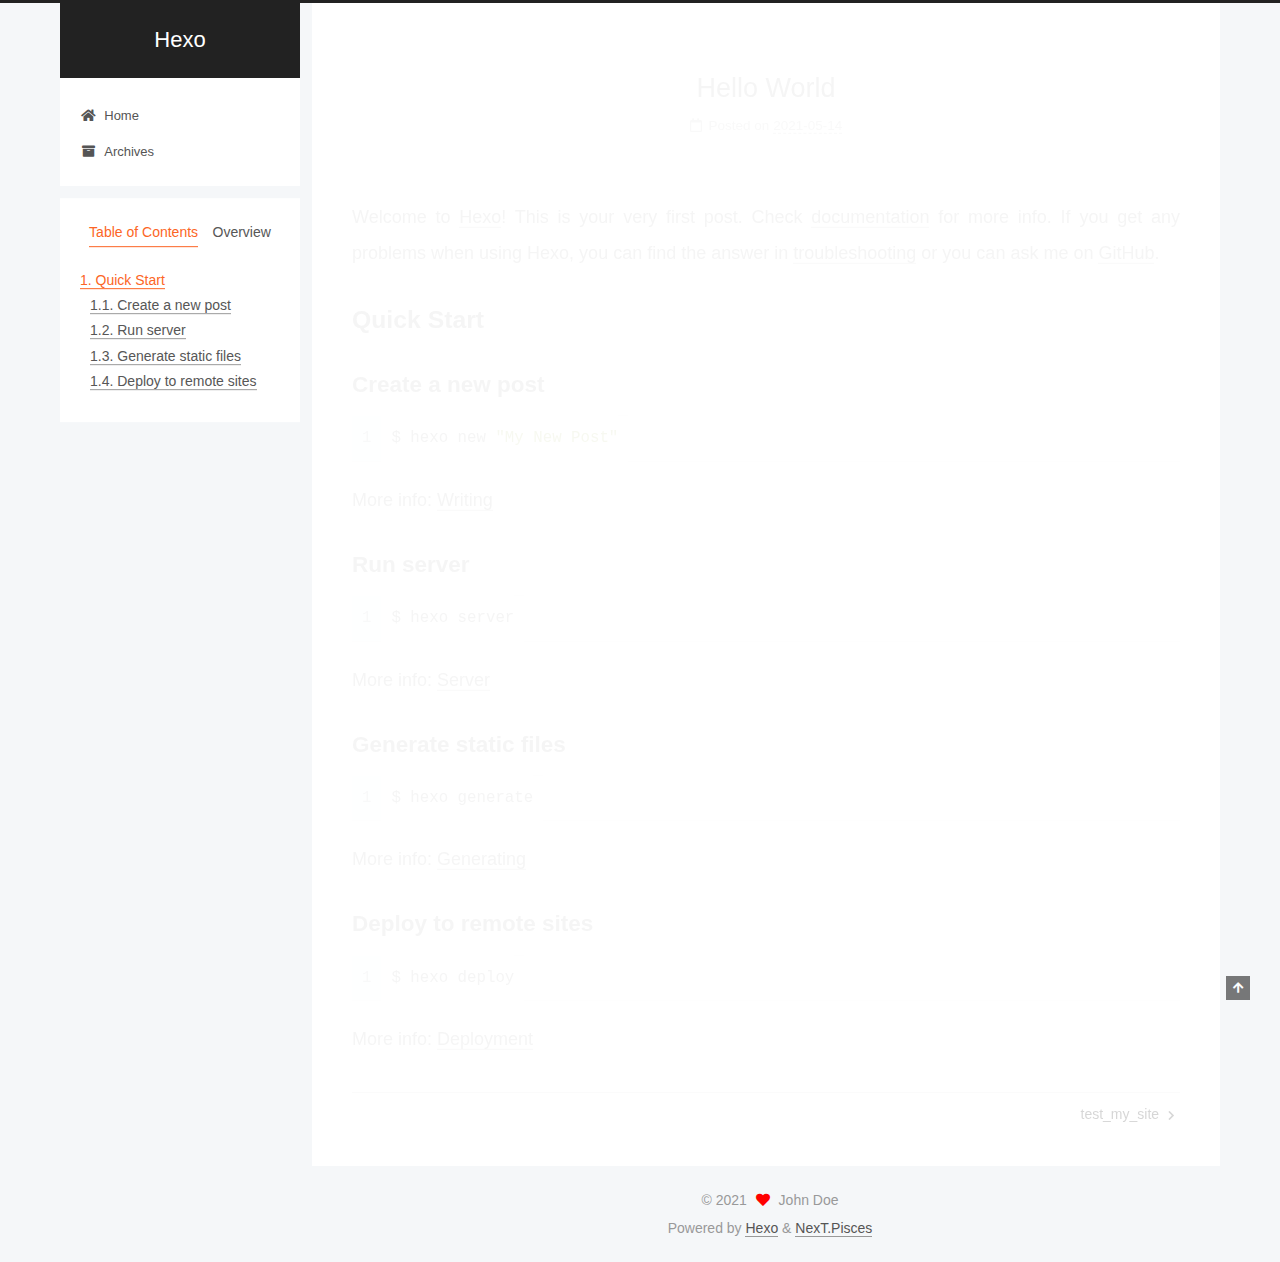
<file: 2021/05/14/hello-world/index.html>
<!DOCTYPE html>
<html lang="en">
<head>
  <meta charset="UTF-8">
<meta name="viewport" content="width=device-width, initial-scale=1, maximum-scale=2">
<meta name="theme-color" content="#222">
<meta name="generator" content="Hexo 5.4.0">
  <link rel="apple-touch-icon" sizes="180x180" href="/images/apple-touch-icon-next.png">
  <link rel="icon" type="image/png" sizes="32x32" href="/images/favicon-32x32-next.png">
  <link rel="icon" type="image/png" sizes="16x16" href="/images/favicon-16x16-next.png">
  <link rel="mask-icon" href="/images/logo.svg" color="#222">

<link rel="stylesheet" href="/css/main.css">


<link rel="stylesheet" href="/lib/font-awesome/css/all.min.css">

<script id="hexo-configurations">
    var NexT = window.NexT || {};
    var CONFIG = {"hostname":"mihua5329.github.io","root":"/","scheme":"Pisces","version":"7.8.0","exturl":false,"sidebar":{"position":"left","display":"post","padding":18,"offset":12,"onmobile":false},"copycode":{"enable":false,"show_result":false,"style":null},"back2top":{"enable":true,"sidebar":false,"scrollpercent":false},"bookmark":{"enable":false,"color":"#222","save":"auto"},"fancybox":false,"mediumzoom":false,"lazyload":false,"pangu":false,"comments":{"style":"tabs","active":null,"storage":true,"lazyload":false,"nav":null},"algolia":{"hits":{"per_page":10},"labels":{"input_placeholder":"Search for Posts","hits_empty":"We didn't find any results for the search: ${query}","hits_stats":"${hits} results found in ${time} ms"}},"localsearch":{"enable":false,"trigger":"auto","top_n_per_article":1,"unescape":false,"preload":false},"motion":{"enable":true,"async":false,"transition":{"post_block":"fadeIn","post_header":"slideDownIn","post_body":"slideDownIn","coll_header":"slideLeftIn","sidebar":"slideUpIn"}}};
  </script>

  <meta name="description" content="Welcome to Hexo! This is your very first post. Check documentation for more info. If you get any problems when using Hexo, you can find the answer in troubleshooting or you can ask me on GitHub. Quick">
<meta property="og:type" content="article">
<meta property="og:title" content="Hello World">
<meta property="og:url" content="https://mihua5329.github.io/2021/05/14/hello-world/index.html">
<meta property="og:site_name" content="Hexo">
<meta property="og:description" content="Welcome to Hexo! This is your very first post. Check documentation for more info. If you get any problems when using Hexo, you can find the answer in troubleshooting or you can ask me on GitHub. Quick">
<meta property="og:locale" content="en_US">
<meta property="article:published_time" content="2021-05-14T08:44:26.768Z">
<meta property="article:modified_time" content="2021-05-14T08:44:26.769Z">
<meta property="article:author" content="John Doe">
<meta name="twitter:card" content="summary">

<link rel="canonical" href="https://mihua5329.github.io/2021/05/14/hello-world/">


<script id="page-configurations">
  // https://hexo.io/docs/variables.html
  CONFIG.page = {
    sidebar: "",
    isHome : false,
    isPost : true,
    lang   : 'en'
  };
</script>

  <title>Hello World | Hexo</title>
  






  <noscript>
  <style>
  .use-motion .brand,
  .use-motion .menu-item,
  .sidebar-inner,
  .use-motion .post-block,
  .use-motion .pagination,
  .use-motion .comments,
  .use-motion .post-header,
  .use-motion .post-body,
  .use-motion .collection-header { opacity: initial; }

  .use-motion .site-title,
  .use-motion .site-subtitle {
    opacity: initial;
    top: initial;
  }

  .use-motion .logo-line-before i { left: initial; }
  .use-motion .logo-line-after i { right: initial; }
  </style>
</noscript>

</head>

<body itemscope itemtype="http://schema.org/WebPage">
  <div class="container use-motion">
    <div class="headband"></div>

    <header class="header" itemscope itemtype="http://schema.org/WPHeader">
      <div class="header-inner"><div class="site-brand-container">
  <div class="site-nav-toggle">
    <div class="toggle" aria-label="Toggle navigation bar">
      <span class="toggle-line toggle-line-first"></span>
      <span class="toggle-line toggle-line-middle"></span>
      <span class="toggle-line toggle-line-last"></span>
    </div>
  </div>

  <div class="site-meta">

    <a href="/" class="brand" rel="start">
      <span class="logo-line-before"><i></i></span>
      <h1 class="site-title">Hexo</h1>
      <span class="logo-line-after"><i></i></span>
    </a>
  </div>

  <div class="site-nav-right">
    <div class="toggle popup-trigger">
    </div>
  </div>
</div>




<nav class="site-nav">
  <ul id="menu" class="main-menu menu">
        <li class="menu-item menu-item-home">

    <a href="/" rel="section"><i class="fa fa-home fa-fw"></i>Home</a>

  </li>
        <li class="menu-item menu-item-archives">

    <a href="/archives/" rel="section"><i class="fa fa-archive fa-fw"></i>Archives</a>

  </li>
  </ul>
</nav>




</div>
    </header>

    
  <div class="back-to-top">
    <i class="fa fa-arrow-up"></i>
    <span>0%</span>
  </div>


    <main class="main">
      <div class="main-inner">
        <div class="content-wrap">
          

          <div class="content post posts-expand">
            

    
  
  
  <article itemscope itemtype="http://schema.org/Article" class="post-block" lang="en">
    <link itemprop="mainEntityOfPage" href="https://mihua5329.github.io/2021/05/14/hello-world/">

    <span hidden itemprop="author" itemscope itemtype="http://schema.org/Person">
      <meta itemprop="image" content="/images/avatar.gif">
      <meta itemprop="name" content="John Doe">
      <meta itemprop="description" content="">
    </span>

    <span hidden itemprop="publisher" itemscope itemtype="http://schema.org/Organization">
      <meta itemprop="name" content="Hexo">
    </span>
      <header class="post-header">
        <h1 class="post-title" itemprop="name headline">
          Hello World
        </h1>

        <div class="post-meta">
            <span class="post-meta-item">
              <span class="post-meta-item-icon">
                <i class="far fa-calendar"></i>
              </span>
              <span class="post-meta-item-text">Posted on</span>

              <time title="Created: 2021-05-14 16:44:26" itemprop="dateCreated datePublished" datetime="2021-05-14T16:44:26+08:00">2021-05-14</time>
            </span>

          

        </div>
      </header>

    
    
    
    <div class="post-body" itemprop="articleBody">

      
        <p>Welcome to <a target="_blank" rel="noopener" href="https://hexo.io/">Hexo</a>! This is your very first post. Check <a target="_blank" rel="noopener" href="https://hexo.io/docs/">documentation</a> for more info. If you get any problems when using Hexo, you can find the answer in <a target="_blank" rel="noopener" href="https://hexo.io/docs/troubleshooting.html">troubleshooting</a> or you can ask me on <a target="_blank" rel="noopener" href="https://github.com/hexojs/hexo/issues">GitHub</a>.</p>
<h2 id="Quick-Start"><a href="#Quick-Start" class="headerlink" title="Quick Start"></a>Quick Start</h2><h3 id="Create-a-new-post"><a href="#Create-a-new-post" class="headerlink" title="Create a new post"></a>Create a new post</h3><figure class="highlight bash"><table><tr><td class="gutter"><pre><span class="line">1</span><br></pre></td><td class="code"><pre><span class="line">$ hexo new <span class="string">&quot;My New Post&quot;</span></span><br></pre></td></tr></table></figure>

<p>More info: <a target="_blank" rel="noopener" href="https://hexo.io/docs/writing.html">Writing</a></p>
<h3 id="Run-server"><a href="#Run-server" class="headerlink" title="Run server"></a>Run server</h3><figure class="highlight bash"><table><tr><td class="gutter"><pre><span class="line">1</span><br></pre></td><td class="code"><pre><span class="line">$ hexo server</span><br></pre></td></tr></table></figure>

<p>More info: <a target="_blank" rel="noopener" href="https://hexo.io/docs/server.html">Server</a></p>
<h3 id="Generate-static-files"><a href="#Generate-static-files" class="headerlink" title="Generate static files"></a>Generate static files</h3><figure class="highlight bash"><table><tr><td class="gutter"><pre><span class="line">1</span><br></pre></td><td class="code"><pre><span class="line">$ hexo generate</span><br></pre></td></tr></table></figure>

<p>More info: <a target="_blank" rel="noopener" href="https://hexo.io/docs/generating.html">Generating</a></p>
<h3 id="Deploy-to-remote-sites"><a href="#Deploy-to-remote-sites" class="headerlink" title="Deploy to remote sites"></a>Deploy to remote sites</h3><figure class="highlight bash"><table><tr><td class="gutter"><pre><span class="line">1</span><br></pre></td><td class="code"><pre><span class="line">$ hexo deploy</span><br></pre></td></tr></table></figure>

<p>More info: <a target="_blank" rel="noopener" href="https://hexo.io/docs/one-command-deployment.html">Deployment</a></p>

    </div>

    
    
    

      <footer class="post-footer">

        


        
    <div class="post-nav">
      <div class="post-nav-item"></div>
      <div class="post-nav-item">
    <a href="/2021/05/14/test-my-site/" rel="next" title="test_my_site">
      test_my_site <i class="fa fa-chevron-right"></i>
    </a></div>
    </div>
      </footer>
    
  </article>
  
  
  



          </div>
          

<script>
  window.addEventListener('tabs:register', () => {
    let { activeClass } = CONFIG.comments;
    if (CONFIG.comments.storage) {
      activeClass = localStorage.getItem('comments_active') || activeClass;
    }
    if (activeClass) {
      let activeTab = document.querySelector(`a[href="#comment-${activeClass}"]`);
      if (activeTab) {
        activeTab.click();
      }
    }
  });
  if (CONFIG.comments.storage) {
    window.addEventListener('tabs:click', event => {
      if (!event.target.matches('.tabs-comment .tab-content .tab-pane')) return;
      let commentClass = event.target.classList[1];
      localStorage.setItem('comments_active', commentClass);
    });
  }
</script>

        </div>
          
  
  <div class="toggle sidebar-toggle">
    <span class="toggle-line toggle-line-first"></span>
    <span class="toggle-line toggle-line-middle"></span>
    <span class="toggle-line toggle-line-last"></span>
  </div>

  <aside class="sidebar">
    <div class="sidebar-inner">

      <ul class="sidebar-nav motion-element">
        <li class="sidebar-nav-toc">
          Table of Contents
        </li>
        <li class="sidebar-nav-overview">
          Overview
        </li>
      </ul>

      <!--noindex-->
      <div class="post-toc-wrap sidebar-panel">
          <div class="post-toc motion-element"><ol class="nav"><li class="nav-item nav-level-2"><a class="nav-link" href="#Quick-Start"><span class="nav-number">1.</span> <span class="nav-text">Quick Start</span></a><ol class="nav-child"><li class="nav-item nav-level-3"><a class="nav-link" href="#Create-a-new-post"><span class="nav-number">1.1.</span> <span class="nav-text">Create a new post</span></a></li><li class="nav-item nav-level-3"><a class="nav-link" href="#Run-server"><span class="nav-number">1.2.</span> <span class="nav-text">Run server</span></a></li><li class="nav-item nav-level-3"><a class="nav-link" href="#Generate-static-files"><span class="nav-number">1.3.</span> <span class="nav-text">Generate static files</span></a></li><li class="nav-item nav-level-3"><a class="nav-link" href="#Deploy-to-remote-sites"><span class="nav-number">1.4.</span> <span class="nav-text">Deploy to remote sites</span></a></li></ol></li></ol></div>
      </div>
      <!--/noindex-->

      <div class="site-overview-wrap sidebar-panel">
        <div class="site-author motion-element" itemprop="author" itemscope itemtype="http://schema.org/Person">
  <p class="site-author-name" itemprop="name">John Doe</p>
  <div class="site-description" itemprop="description"></div>
</div>
<div class="site-state-wrap motion-element">
  <nav class="site-state">
      <div class="site-state-item site-state-posts">
          <a href="/archives/">
        
          <span class="site-state-item-count">3</span>
          <span class="site-state-item-name">posts</span>
        </a>
      </div>
  </nav>
</div>



      </div>

    </div>
  </aside>
  <div id="sidebar-dimmer"></div>


      </div>
    </main>

    <footer class="footer">
      <div class="footer-inner">
        

        

<div class="copyright">
  
  &copy; 
  <span itemprop="copyrightYear">2021</span>
  <span class="with-love">
    <i class="fa fa-heart"></i>
  </span>
  <span class="author" itemprop="copyrightHolder">John Doe</span>
</div>
  <div class="powered-by">Powered by <a href="https://hexo.io/" class="theme-link" rel="noopener" target="_blank">Hexo</a> & <a href="https://pisces.theme-next.org/" class="theme-link" rel="noopener" target="_blank">NexT.Pisces</a>
  </div>

        








      </div>
    </footer>
  </div>

  
  <script src="/lib/anime.min.js"></script>
  <script src="/lib/velocity/velocity.min.js"></script>
  <script src="/lib/velocity/velocity.ui.min.js"></script>

<script src="/js/utils.js"></script>

<script src="/js/motion.js"></script>


<script src="/js/schemes/pisces.js"></script>


<script src="/js/next-boot.js"></script>




  















  

  

</body>
</html>
</file>
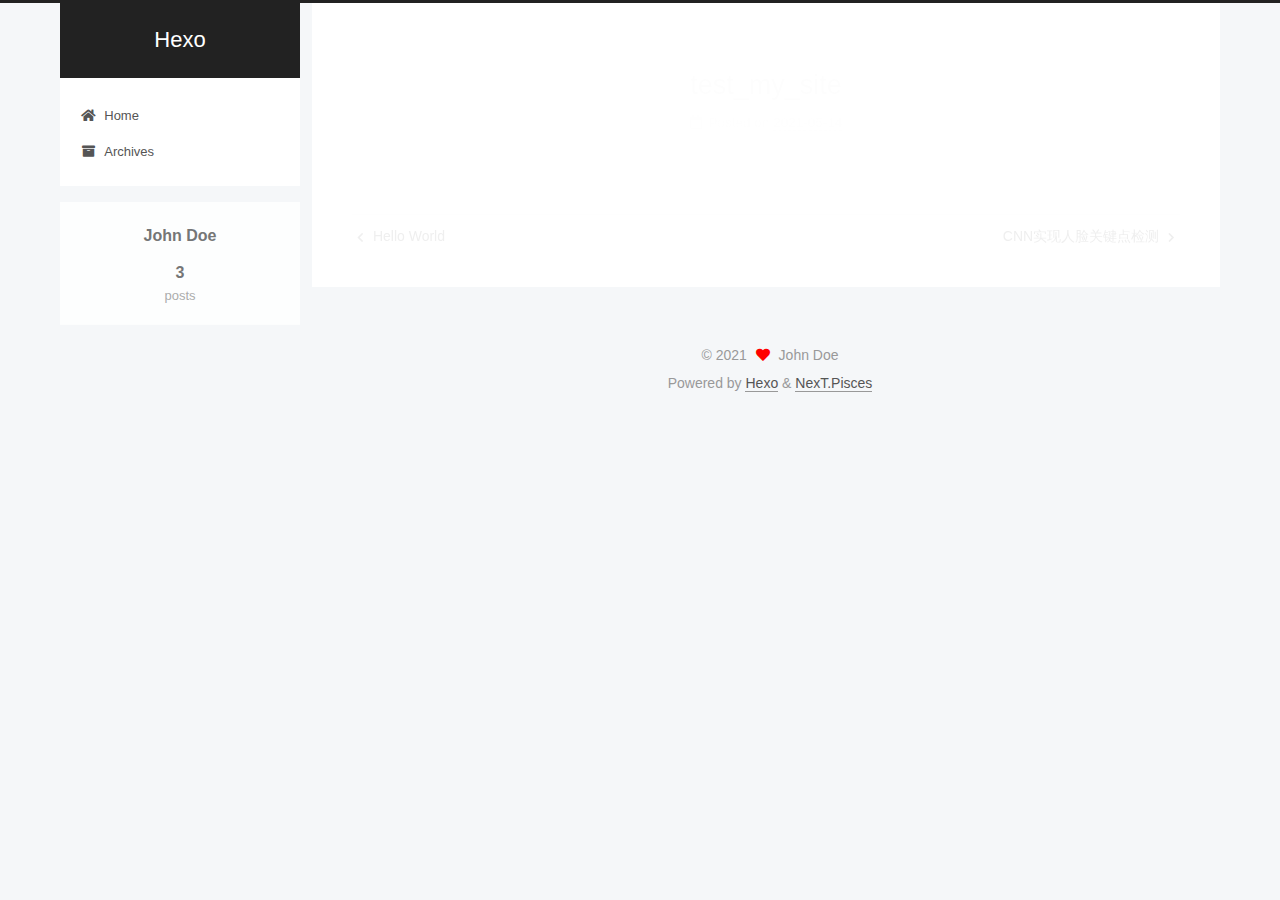
<file: 2021/05/14/test-my-site/index.html>
<!DOCTYPE html>
<html lang="en">
<head>
  <meta charset="UTF-8">
<meta name="viewport" content="width=device-width, initial-scale=1, maximum-scale=2">
<meta name="theme-color" content="#222">
<meta name="generator" content="Hexo 5.4.0">
  <link rel="apple-touch-icon" sizes="180x180" href="/images/apple-touch-icon-next.png">
  <link rel="icon" type="image/png" sizes="32x32" href="/images/favicon-32x32-next.png">
  <link rel="icon" type="image/png" sizes="16x16" href="/images/favicon-16x16-next.png">
  <link rel="mask-icon" href="/images/logo.svg" color="#222">

<link rel="stylesheet" href="/css/main.css">


<link rel="stylesheet" href="/lib/font-awesome/css/all.min.css">

<script id="hexo-configurations">
    var NexT = window.NexT || {};
    var CONFIG = {"hostname":"mihua5329.github.io","root":"/","scheme":"Pisces","version":"7.8.0","exturl":false,"sidebar":{"position":"left","display":"post","padding":18,"offset":12,"onmobile":false},"copycode":{"enable":false,"show_result":false,"style":null},"back2top":{"enable":true,"sidebar":false,"scrollpercent":false},"bookmark":{"enable":false,"color":"#222","save":"auto"},"fancybox":false,"mediumzoom":false,"lazyload":false,"pangu":false,"comments":{"style":"tabs","active":null,"storage":true,"lazyload":false,"nav":null},"algolia":{"hits":{"per_page":10},"labels":{"input_placeholder":"Search for Posts","hits_empty":"We didn't find any results for the search: ${query}","hits_stats":"${hits} results found in ${time} ms"}},"localsearch":{"enable":false,"trigger":"auto","top_n_per_article":1,"unescape":false,"preload":false},"motion":{"enable":true,"async":false,"transition":{"post_block":"fadeIn","post_header":"slideDownIn","post_body":"slideDownIn","coll_header":"slideLeftIn","sidebar":"slideUpIn"}}};
  </script>

  <meta property="og:type" content="article">
<meta property="og:title" content="test_my_site">
<meta property="og:url" content="https://mihua5329.github.io/2021/05/14/test-my-site/index.html">
<meta property="og:site_name" content="Hexo">
<meta property="og:locale" content="en_US">
<meta property="article:published_time" content="2021-05-14T08:54:13.000Z">
<meta property="article:modified_time" content="2021-05-14T08:54:13.761Z">
<meta property="article:author" content="John Doe">
<meta name="twitter:card" content="summary">

<link rel="canonical" href="https://mihua5329.github.io/2021/05/14/test-my-site/">


<script id="page-configurations">
  // https://hexo.io/docs/variables.html
  CONFIG.page = {
    sidebar: "",
    isHome : false,
    isPost : true,
    lang   : 'en'
  };
</script>

  <title>test_my_site | Hexo</title>
  






  <noscript>
  <style>
  .use-motion .brand,
  .use-motion .menu-item,
  .sidebar-inner,
  .use-motion .post-block,
  .use-motion .pagination,
  .use-motion .comments,
  .use-motion .post-header,
  .use-motion .post-body,
  .use-motion .collection-header { opacity: initial; }

  .use-motion .site-title,
  .use-motion .site-subtitle {
    opacity: initial;
    top: initial;
  }

  .use-motion .logo-line-before i { left: initial; }
  .use-motion .logo-line-after i { right: initial; }
  </style>
</noscript>

</head>

<body itemscope itemtype="http://schema.org/WebPage">
  <div class="container use-motion">
    <div class="headband"></div>

    <header class="header" itemscope itemtype="http://schema.org/WPHeader">
      <div class="header-inner"><div class="site-brand-container">
  <div class="site-nav-toggle">
    <div class="toggle" aria-label="Toggle navigation bar">
      <span class="toggle-line toggle-line-first"></span>
      <span class="toggle-line toggle-line-middle"></span>
      <span class="toggle-line toggle-line-last"></span>
    </div>
  </div>

  <div class="site-meta">

    <a href="/" class="brand" rel="start">
      <span class="logo-line-before"><i></i></span>
      <h1 class="site-title">Hexo</h1>
      <span class="logo-line-after"><i></i></span>
    </a>
  </div>

  <div class="site-nav-right">
    <div class="toggle popup-trigger">
    </div>
  </div>
</div>




<nav class="site-nav">
  <ul id="menu" class="main-menu menu">
        <li class="menu-item menu-item-home">

    <a href="/" rel="section"><i class="fa fa-home fa-fw"></i>Home</a>

  </li>
        <li class="menu-item menu-item-archives">

    <a href="/archives/" rel="section"><i class="fa fa-archive fa-fw"></i>Archives</a>

  </li>
  </ul>
</nav>




</div>
    </header>

    
  <div class="back-to-top">
    <i class="fa fa-arrow-up"></i>
    <span>0%</span>
  </div>


    <main class="main">
      <div class="main-inner">
        <div class="content-wrap">
          

          <div class="content post posts-expand">
            

    
  
  
  <article itemscope itemtype="http://schema.org/Article" class="post-block" lang="en">
    <link itemprop="mainEntityOfPage" href="https://mihua5329.github.io/2021/05/14/test-my-site/">

    <span hidden itemprop="author" itemscope itemtype="http://schema.org/Person">
      <meta itemprop="image" content="/images/avatar.gif">
      <meta itemprop="name" content="John Doe">
      <meta itemprop="description" content="">
    </span>

    <span hidden itemprop="publisher" itemscope itemtype="http://schema.org/Organization">
      <meta itemprop="name" content="Hexo">
    </span>
      <header class="post-header">
        <h1 class="post-title" itemprop="name headline">
          test_my_site
        </h1>

        <div class="post-meta">
            <span class="post-meta-item">
              <span class="post-meta-item-icon">
                <i class="far fa-calendar"></i>
              </span>
              <span class="post-meta-item-text">Posted on</span>

              <time title="Created: 2021-05-14 16:54:13" itemprop="dateCreated datePublished" datetime="2021-05-14T16:54:13+08:00">2021-05-14</time>
            </span>

          

        </div>
      </header>

    
    
    
    <div class="post-body" itemprop="articleBody">

      
        
    </div>

    
    
    

      <footer class="post-footer">

        


        
    <div class="post-nav">
      <div class="post-nav-item">
    <a href="/2021/05/14/hello-world/" rel="prev" title="Hello World">
      <i class="fa fa-chevron-left"></i> Hello World
    </a></div>
      <div class="post-nav-item">
    <a href="/2021/05/16/CNN%E5%AE%9E%E7%8E%B0%E4%BA%BA%E8%84%B8%E5%85%B3%E9%94%AE%E7%82%B9%E6%A3%80%E6%B5%8B/" rel="next" title="CNN实现人脸关键点检测">
      CNN实现人脸关键点检测 <i class="fa fa-chevron-right"></i>
    </a></div>
    </div>
      </footer>
    
  </article>
  
  
  



          </div>
          

<script>
  window.addEventListener('tabs:register', () => {
    let { activeClass } = CONFIG.comments;
    if (CONFIG.comments.storage) {
      activeClass = localStorage.getItem('comments_active') || activeClass;
    }
    if (activeClass) {
      let activeTab = document.querySelector(`a[href="#comment-${activeClass}"]`);
      if (activeTab) {
        activeTab.click();
      }
    }
  });
  if (CONFIG.comments.storage) {
    window.addEventListener('tabs:click', event => {
      if (!event.target.matches('.tabs-comment .tab-content .tab-pane')) return;
      let commentClass = event.target.classList[1];
      localStorage.setItem('comments_active', commentClass);
    });
  }
</script>

        </div>
          
  
  <div class="toggle sidebar-toggle">
    <span class="toggle-line toggle-line-first"></span>
    <span class="toggle-line toggle-line-middle"></span>
    <span class="toggle-line toggle-line-last"></span>
  </div>

  <aside class="sidebar">
    <div class="sidebar-inner">

      <ul class="sidebar-nav motion-element">
        <li class="sidebar-nav-toc">
          Table of Contents
        </li>
        <li class="sidebar-nav-overview">
          Overview
        </li>
      </ul>

      <!--noindex-->
      <div class="post-toc-wrap sidebar-panel">
      </div>
      <!--/noindex-->

      <div class="site-overview-wrap sidebar-panel">
        <div class="site-author motion-element" itemprop="author" itemscope itemtype="http://schema.org/Person">
  <p class="site-author-name" itemprop="name">John Doe</p>
  <div class="site-description" itemprop="description"></div>
</div>
<div class="site-state-wrap motion-element">
  <nav class="site-state">
      <div class="site-state-item site-state-posts">
          <a href="/archives/">
        
          <span class="site-state-item-count">3</span>
          <span class="site-state-item-name">posts</span>
        </a>
      </div>
  </nav>
</div>



      </div>

    </div>
  </aside>
  <div id="sidebar-dimmer"></div>


      </div>
    </main>

    <footer class="footer">
      <div class="footer-inner">
        

        

<div class="copyright">
  
  &copy; 
  <span itemprop="copyrightYear">2021</span>
  <span class="with-love">
    <i class="fa fa-heart"></i>
  </span>
  <span class="author" itemprop="copyrightHolder">John Doe</span>
</div>
  <div class="powered-by">Powered by <a href="https://hexo.io/" class="theme-link" rel="noopener" target="_blank">Hexo</a> & <a href="https://pisces.theme-next.org/" class="theme-link" rel="noopener" target="_blank">NexT.Pisces</a>
  </div>

        








      </div>
    </footer>
  </div>

  
  <script src="/lib/anime.min.js"></script>
  <script src="/lib/velocity/velocity.min.js"></script>
  <script src="/lib/velocity/velocity.ui.min.js"></script>

<script src="/js/utils.js"></script>

<script src="/js/motion.js"></script>


<script src="/js/schemes/pisces.js"></script>


<script src="/js/next-boot.js"></script>




  















  

  

</body>
</html>
</file>
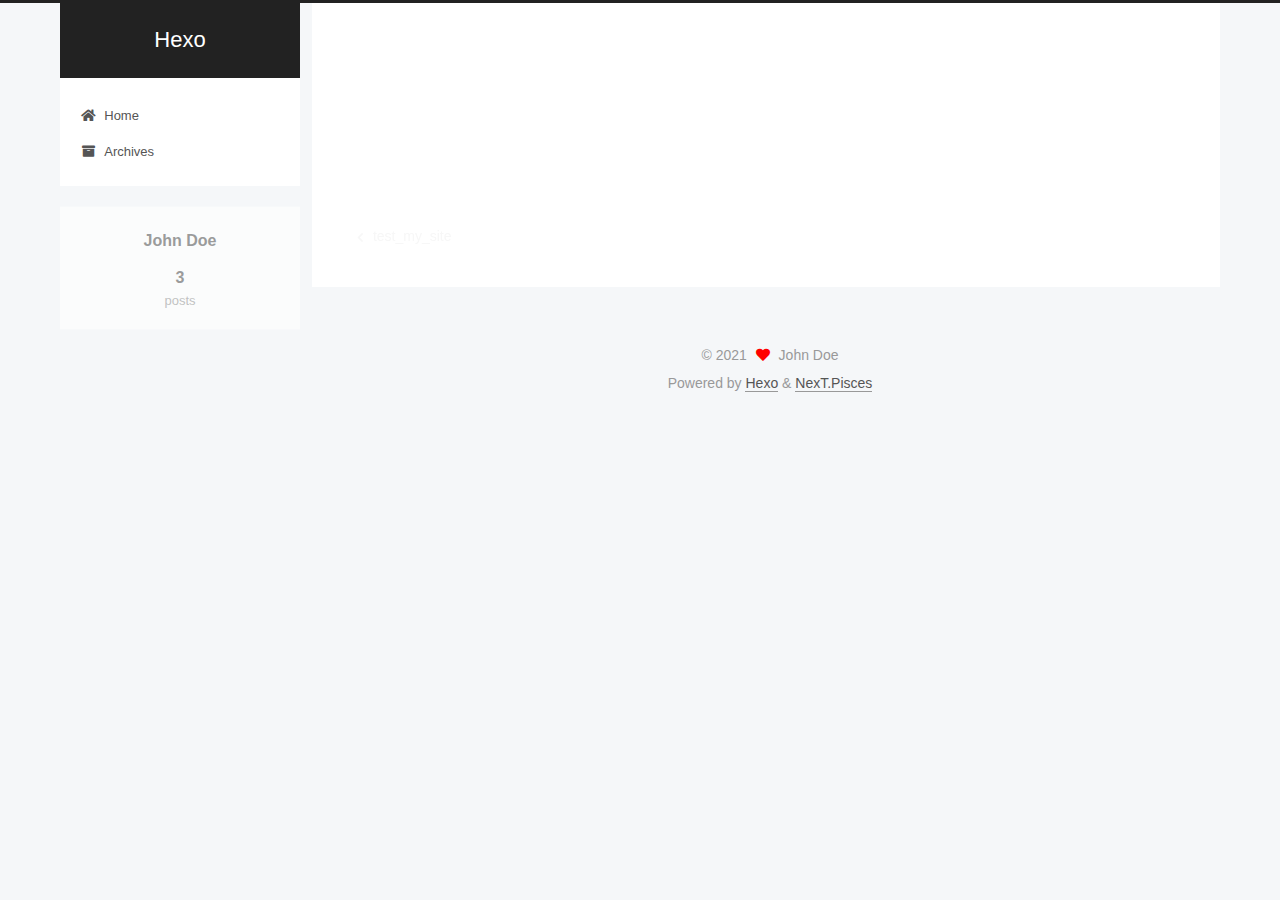
<file: 2021/05/16/CNN实现人脸关键点检测/index.html>
<!DOCTYPE html>
<html lang="en">
<head>
  <meta charset="UTF-8">
<meta name="viewport" content="width=device-width, initial-scale=1, maximum-scale=2">
<meta name="theme-color" content="#222">
<meta name="generator" content="Hexo 5.4.0">
  <link rel="apple-touch-icon" sizes="180x180" href="/images/apple-touch-icon-next.png">
  <link rel="icon" type="image/png" sizes="32x32" href="/images/favicon-32x32-next.png">
  <link rel="icon" type="image/png" sizes="16x16" href="/images/favicon-16x16-next.png">
  <link rel="mask-icon" href="/images/logo.svg" color="#222">

<link rel="stylesheet" href="/css/main.css">


<link rel="stylesheet" href="/lib/font-awesome/css/all.min.css">

<script id="hexo-configurations">
    var NexT = window.NexT || {};
    var CONFIG = {"hostname":"mihua5329.github.io","root":"/","scheme":"Pisces","version":"7.8.0","exturl":false,"sidebar":{"position":"left","display":"post","padding":18,"offset":12,"onmobile":false},"copycode":{"enable":false,"show_result":false,"style":null},"back2top":{"enable":true,"sidebar":false,"scrollpercent":false},"bookmark":{"enable":false,"color":"#222","save":"auto"},"fancybox":false,"mediumzoom":false,"lazyload":false,"pangu":false,"comments":{"style":"tabs","active":null,"storage":true,"lazyload":false,"nav":null},"algolia":{"hits":{"per_page":10},"labels":{"input_placeholder":"Search for Posts","hits_empty":"We didn't find any results for the search: ${query}","hits_stats":"${hits} results found in ${time} ms"}},"localsearch":{"enable":false,"trigger":"auto","top_n_per_article":1,"unescape":false,"preload":false},"motion":{"enable":true,"async":false,"transition":{"post_block":"fadeIn","post_header":"slideDownIn","post_body":"slideDownIn","coll_header":"slideLeftIn","sidebar":"slideUpIn"}}};
  </script>

  <meta property="og:type" content="article">
<meta property="og:title" content="CNN实现人脸关键点检测">
<meta property="og:url" content="https://mihua5329.github.io/2021/05/16/CNN%E5%AE%9E%E7%8E%B0%E4%BA%BA%E8%84%B8%E5%85%B3%E9%94%AE%E7%82%B9%E6%A3%80%E6%B5%8B/index.html">
<meta property="og:site_name" content="Hexo">
<meta property="og:locale" content="en_US">
<meta property="article:published_time" content="2021-05-16T05:15:44.000Z">
<meta property="article:modified_time" content="2021-05-16T05:15:44.375Z">
<meta property="article:author" content="John Doe">
<meta name="twitter:card" content="summary">

<link rel="canonical" href="https://mihua5329.github.io/2021/05/16/CNN%E5%AE%9E%E7%8E%B0%E4%BA%BA%E8%84%B8%E5%85%B3%E9%94%AE%E7%82%B9%E6%A3%80%E6%B5%8B/">


<script id="page-configurations">
  // https://hexo.io/docs/variables.html
  CONFIG.page = {
    sidebar: "",
    isHome : false,
    isPost : true,
    lang   : 'en'
  };
</script>

  <title>CNN实现人脸关键点检测 | Hexo</title>
  






  <noscript>
  <style>
  .use-motion .brand,
  .use-motion .menu-item,
  .sidebar-inner,
  .use-motion .post-block,
  .use-motion .pagination,
  .use-motion .comments,
  .use-motion .post-header,
  .use-motion .post-body,
  .use-motion .collection-header { opacity: initial; }

  .use-motion .site-title,
  .use-motion .site-subtitle {
    opacity: initial;
    top: initial;
  }

  .use-motion .logo-line-before i { left: initial; }
  .use-motion .logo-line-after i { right: initial; }
  </style>
</noscript>

</head>

<body itemscope itemtype="http://schema.org/WebPage">
  <div class="container use-motion">
    <div class="headband"></div>

    <header class="header" itemscope itemtype="http://schema.org/WPHeader">
      <div class="header-inner"><div class="site-brand-container">
  <div class="site-nav-toggle">
    <div class="toggle" aria-label="Toggle navigation bar">
      <span class="toggle-line toggle-line-first"></span>
      <span class="toggle-line toggle-line-middle"></span>
      <span class="toggle-line toggle-line-last"></span>
    </div>
  </div>

  <div class="site-meta">

    <a href="/" class="brand" rel="start">
      <span class="logo-line-before"><i></i></span>
      <h1 class="site-title">Hexo</h1>
      <span class="logo-line-after"><i></i></span>
    </a>
  </div>

  <div class="site-nav-right">
    <div class="toggle popup-trigger">
    </div>
  </div>
</div>




<nav class="site-nav">
  <ul id="menu" class="main-menu menu">
        <li class="menu-item menu-item-home">

    <a href="/" rel="section"><i class="fa fa-home fa-fw"></i>Home</a>

  </li>
        <li class="menu-item menu-item-archives">

    <a href="/archives/" rel="section"><i class="fa fa-archive fa-fw"></i>Archives</a>

  </li>
  </ul>
</nav>




</div>
    </header>

    
  <div class="back-to-top">
    <i class="fa fa-arrow-up"></i>
    <span>0%</span>
  </div>


    <main class="main">
      <div class="main-inner">
        <div class="content-wrap">
          

          <div class="content post posts-expand">
            

    
  
  
  <article itemscope itemtype="http://schema.org/Article" class="post-block" lang="en">
    <link itemprop="mainEntityOfPage" href="https://mihua5329.github.io/2021/05/16/CNN%E5%AE%9E%E7%8E%B0%E4%BA%BA%E8%84%B8%E5%85%B3%E9%94%AE%E7%82%B9%E6%A3%80%E6%B5%8B/">

    <span hidden itemprop="author" itemscope itemtype="http://schema.org/Person">
      <meta itemprop="image" content="/images/avatar.gif">
      <meta itemprop="name" content="John Doe">
      <meta itemprop="description" content="">
    </span>

    <span hidden itemprop="publisher" itemscope itemtype="http://schema.org/Organization">
      <meta itemprop="name" content="Hexo">
    </span>
      <header class="post-header">
        <h1 class="post-title" itemprop="name headline">
          CNN实现人脸关键点检测
        </h1>

        <div class="post-meta">
            <span class="post-meta-item">
              <span class="post-meta-item-icon">
                <i class="far fa-calendar"></i>
              </span>
              <span class="post-meta-item-text">Posted on</span>

              <time title="Created: 2021-05-16 13:15:44" itemprop="dateCreated datePublished" datetime="2021-05-16T13:15:44+08:00">2021-05-16</time>
            </span>

          

        </div>
      </header>

    
    
    
    <div class="post-body" itemprop="articleBody">

      
        
    </div>

    
    
    

      <footer class="post-footer">

        


        
    <div class="post-nav">
      <div class="post-nav-item">
    <a href="/2021/05/14/test-my-site/" rel="prev" title="test_my_site">
      <i class="fa fa-chevron-left"></i> test_my_site
    </a></div>
      <div class="post-nav-item"></div>
    </div>
      </footer>
    
  </article>
  
  
  



          </div>
          

<script>
  window.addEventListener('tabs:register', () => {
    let { activeClass } = CONFIG.comments;
    if (CONFIG.comments.storage) {
      activeClass = localStorage.getItem('comments_active') || activeClass;
    }
    if (activeClass) {
      let activeTab = document.querySelector(`a[href="#comment-${activeClass}"]`);
      if (activeTab) {
        activeTab.click();
      }
    }
  });
  if (CONFIG.comments.storage) {
    window.addEventListener('tabs:click', event => {
      if (!event.target.matches('.tabs-comment .tab-content .tab-pane')) return;
      let commentClass = event.target.classList[1];
      localStorage.setItem('comments_active', commentClass);
    });
  }
</script>

        </div>
          
  
  <div class="toggle sidebar-toggle">
    <span class="toggle-line toggle-line-first"></span>
    <span class="toggle-line toggle-line-middle"></span>
    <span class="toggle-line toggle-line-last"></span>
  </div>

  <aside class="sidebar">
    <div class="sidebar-inner">

      <ul class="sidebar-nav motion-element">
        <li class="sidebar-nav-toc">
          Table of Contents
        </li>
        <li class="sidebar-nav-overview">
          Overview
        </li>
      </ul>

      <!--noindex-->
      <div class="post-toc-wrap sidebar-panel">
      </div>
      <!--/noindex-->

      <div class="site-overview-wrap sidebar-panel">
        <div class="site-author motion-element" itemprop="author" itemscope itemtype="http://schema.org/Person">
  <p class="site-author-name" itemprop="name">John Doe</p>
  <div class="site-description" itemprop="description"></div>
</div>
<div class="site-state-wrap motion-element">
  <nav class="site-state">
      <div class="site-state-item site-state-posts">
          <a href="/archives/">
        
          <span class="site-state-item-count">3</span>
          <span class="site-state-item-name">posts</span>
        </a>
      </div>
  </nav>
</div>



      </div>

    </div>
  </aside>
  <div id="sidebar-dimmer"></div>


      </div>
    </main>

    <footer class="footer">
      <div class="footer-inner">
        

        

<div class="copyright">
  
  &copy; 
  <span itemprop="copyrightYear">2021</span>
  <span class="with-love">
    <i class="fa fa-heart"></i>
  </span>
  <span class="author" itemprop="copyrightHolder">John Doe</span>
</div>
  <div class="powered-by">Powered by <a href="https://hexo.io/" class="theme-link" rel="noopener" target="_blank">Hexo</a> & <a href="https://pisces.theme-next.org/" class="theme-link" rel="noopener" target="_blank">NexT.Pisces</a>
  </div>

        








      </div>
    </footer>
  </div>

  
  <script src="/lib/anime.min.js"></script>
  <script src="/lib/velocity/velocity.min.js"></script>
  <script src="/lib/velocity/velocity.ui.min.js"></script>

<script src="/js/utils.js"></script>

<script src="/js/motion.js"></script>


<script src="/js/schemes/pisces.js"></script>


<script src="/js/next-boot.js"></script>




  















  

  

</body>
</html>
</file>
<file: css/main.css>
:root {
  --body-bg-color: #f5f7f9;
  --content-bg-color: #fff;
  --card-bg-color: #f5f5f5;
  --text-color: #555;
  --blockquote-color: #666;
  --link-color: #555;
  --link-hover-color: #222;
  --brand-color: #fff;
  --brand-hover-color: #fff;
  --table-row-odd-bg-color: #f9f9f9;
  --table-row-hover-bg-color: #f5f5f5;
  --menu-item-bg-color: #f5f5f5;
  --btn-default-bg: #fff;
  --btn-default-color: #555;
  --btn-default-border-color: #555;
  --btn-default-hover-bg: #222;
  --btn-default-hover-color: #fff;
  --btn-default-hover-border-color: #222;
}
html {
  line-height: 1.15; /* 1 */
  -webkit-text-size-adjust: 100%; /* 2 */
}
body {
  margin: 0;
}
main {
  display: block;
}
h1 {
  font-size: 2em;
  margin: 0.67em 0;
}
hr {
  box-sizing: content-box; /* 1 */
  height: 0; /* 1 */
  overflow: visible; /* 2 */
}
pre {
  font-family: monospace, monospace; /* 1 */
  font-size: 1em; /* 2 */
}
a {
  background: transparent;
}
abbr[title] {
  border-bottom: none; /* 1 */
  text-decoration: underline; /* 2 */
  text-decoration: underline dotted; /* 2 */
}
b,
strong {
  font-weight: bolder;
}
code,
kbd,
samp {
  font-family: monospace, monospace; /* 1 */
  font-size: 1em; /* 2 */
}
small {
  font-size: 80%;
}
sub,
sup {
  font-size: 75%;
  line-height: 0;
  position: relative;
  vertical-align: baseline;
}
sub {
  bottom: -0.25em;
}
sup {
  top: -0.5em;
}
img {
  border-style: none;
}
button,
input,
optgroup,
select,
textarea {
  font-family: inherit; /* 1 */
  font-size: 100%; /* 1 */
  line-height: 1.15; /* 1 */
  margin: 0; /* 2 */
}
button,
input {
/* 1 */
  overflow: visible;
}
button,
select {
/* 1 */
  text-transform: none;
}
button,
[type='button'],
[type='reset'],
[type='submit'] {
  -webkit-appearance: button;
}
button::-moz-focus-inner,
[type='button']::-moz-focus-inner,
[type='reset']::-moz-focus-inner,
[type='submit']::-moz-focus-inner {
  border-style: none;
  padding: 0;
}
button:-moz-focusring,
[type='button']:-moz-focusring,
[type='reset']:-moz-focusring,
[type='submit']:-moz-focusring {
  outline: 1px dotted ButtonText;
}
fieldset {
  padding: 0.35em 0.75em 0.625em;
}
legend {
  box-sizing: border-box; /* 1 */
  color: inherit; /* 2 */
  display: table; /* 1 */
  max-width: 100%; /* 1 */
  padding: 0; /* 3 */
  white-space: normal; /* 1 */
}
progress {
  vertical-align: baseline;
}
textarea {
  overflow: auto;
}
[type='checkbox'],
[type='radio'] {
  box-sizing: border-box; /* 1 */
  padding: 0; /* 2 */
}
[type='number']::-webkit-inner-spin-button,
[type='number']::-webkit-outer-spin-button {
  height: auto;
}
[type='search'] {
  outline-offset: -2px; /* 2 */
  -webkit-appearance: textfield; /* 1 */
}
[type='search']::-webkit-search-decoration {
  -webkit-appearance: none;
}
::-webkit-file-upload-button {
  font: inherit; /* 2 */
  -webkit-appearance: button; /* 1 */
}
details {
  display: block;
}
summary {
  display: list-item;
}
template {
  display: none;
}
[hidden] {
  display: none;
}
::selection {
  background: #262a30;
  color: #eee;
}
html,
body {
  height: 100%;
}
body {
  background: var(--body-bg-color);
  color: var(--text-color);
  font-family: 'Lato', "PingFang SC", "Microsoft YaHei", sans-serif;
  font-size: 1em;
  line-height: 2;
}
@media (max-width: 991px) {
  body {
    padding-left: 0 !important;
    padding-right: 0 !important;
  }
}
h1,
h2,
h3,
h4,
h5,
h6 {
  font-family: 'Lato', "PingFang SC", "Microsoft YaHei", sans-serif;
  font-weight: bold;
  line-height: 1.5;
  margin: 20px 0 15px;
}
h1 {
  font-size: 1.5em;
}
h2 {
  font-size: 1.375em;
}
h3 {
  font-size: 1.25em;
}
h4 {
  font-size: 1.125em;
}
h5 {
  font-size: 1em;
}
h6 {
  font-size: 0.875em;
}
p {
  margin: 0 0 20px 0;
}
a,
span.exturl {
  border-bottom: 1px solid #999;
  color: var(--link-color);
  outline: 0;
  text-decoration: none;
  overflow-wrap: break-word;
  word-wrap: break-word;
  cursor: pointer;
}
a:hover,
span.exturl:hover {
  border-bottom-color: var(--link-hover-color);
  color: var(--link-hover-color);
}
iframe,
img,
video {
  display: block;
  margin-left: auto;
  margin-right: auto;
  max-width: 100%;
}
hr {
  background-image: repeating-linear-gradient(-45deg, #ddd, #ddd 4px, transparent 4px, transparent 8px);
  border: 0;
  height: 3px;
  margin: 40px 0;
}
blockquote {
  border-left: 4px solid #ddd;
  color: var(--blockquote-color);
  margin: 0;
  padding: 0 15px;
}
blockquote cite::before {
  content: '-';
  padding: 0 5px;
}
dt {
  font-weight: bold;
}
dd {
  margin: 0;
  padding: 0;
}
kbd {
  background-color: #f5f5f5;
  background-image: linear-gradient(#eee, #fff, #eee);
  border: 1px solid #ccc;
  border-radius: 0.2em;
  box-shadow: 0.1em 0.1em 0.2em rgba(0,0,0,0.1);
  color: #555;
  font-family: inherit;
  padding: 0.1em 0.3em;
  white-space: nowrap;
}
.table-container {
  overflow: auto;
}
table {
  border-collapse: collapse;
  border-spacing: 0;
  font-size: 0.875em;
  margin: 0 0 20px 0;
  width: 100%;
}
tbody tr:nth-of-type(odd) {
  background: var(--table-row-odd-bg-color);
}
tbody tr:hover {
  background: var(--table-row-hover-bg-color);
}
caption,
th,
td {
  font-weight: normal;
  padding: 8px;
  vertical-align: middle;
}
th,
td {
  border: 1px solid #ddd;
  border-bottom: 3px solid #ddd;
}
th {
  font-weight: 700;
  padding-bottom: 10px;
}
td {
  border-bottom-width: 1px;
}
.btn {
  background: var(--btn-default-bg);
  border: 2px solid var(--btn-default-border-color);
  border-radius: 2px;
  color: var(--btn-default-color);
  display: inline-block;
  font-size: 0.875em;
  line-height: 2;
  padding: 0 20px;
  text-decoration: none;
  transition-property: background-color;
  transition-delay: 0s;
  transition-duration: 0.2s;
  transition-timing-function: ease-in-out;
}
.btn:hover {
  background: var(--btn-default-hover-bg);
  border-color: var(--btn-default-hover-border-color);
  color: var(--btn-default-hover-color);
}
.btn + .btn {
  margin: 0 0 8px 8px;
}
.btn .fa-fw {
  text-align: left;
  width: 1.285714285714286em;
}
.toggle {
  line-height: 0;
}
.toggle .toggle-line {
  background: #fff;
  display: inline-block;
  height: 2px;
  left: 0;
  position: relative;
  top: 0;
  transition: all 0.4s;
  vertical-align: top;
  width: 100%;
}
.toggle .toggle-line:not(:first-child) {
  margin-top: 3px;
}
.toggle.toggle-arrow .toggle-line-first {
  left: 50%;
  top: 2px;
  transform: rotate(45deg);
  width: 50%;
}
.toggle.toggle-arrow .toggle-line-middle {
  left: 2px;
  width: 90%;
}
.toggle.toggle-arrow .toggle-line-last {
  left: 50%;
  top: -2px;
  transform: rotate(-45deg);
  width: 50%;
}
.toggle.toggle-close .toggle-line-first {
  transform: rotate(-45deg);
  top: 5px;
}
.toggle.toggle-close .toggle-line-middle {
  opacity: 0;
}
.toggle.toggle-close .toggle-line-last {
  transform: rotate(45deg);
  top: -5px;
}
.highlight,
pre {
  background: #f7f7f7;
  color: #4d4d4c;
  line-height: 1.6;
  margin: 0 auto 20px;
}
pre,
code {
  font-family: consolas, Menlo, monospace, "PingFang SC", "Microsoft YaHei";
}
code {
  background: #eee;
  border-radius: 3px;
  color: #555;
  padding: 2px 4px;
  overflow-wrap: break-word;
  word-wrap: break-word;
}
.highlight *::selection {
  background: #d6d6d6;
}
.highlight pre {
  border: 0;
  margin: 0;
  padding: 10px 0;
}
.highlight table {
  border: 0;
  margin: 0;
  width: auto;
}
.highlight td {
  border: 0;
  padding: 0;
}
.highlight figcaption {
  background: #eff2f3;
  color: #4d4d4c;
  display: flex;
  font-size: 0.875em;
  justify-content: space-between;
  line-height: 1.2;
  padding: 0.5em;
}
.highlight figcaption a {
  color: #4d4d4c;
}
.highlight figcaption a:hover {
  border-bottom-color: #4d4d4c;
}
.highlight .gutter {
  -moz-user-select: none;
  -ms-user-select: none;
  -webkit-user-select: none;
  user-select: none;
}
.highlight .gutter pre {
  background: #eff2f3;
  color: #869194;
  padding-left: 10px;
  padding-right: 10px;
  text-align: right;
}
.highlight .code pre {
  background: #f7f7f7;
  padding-left: 10px;
  width: 100%;
}
.gist table {
  width: auto;
}
.gist table td {
  border: 0;
}
pre {
  overflow: auto;
  padding: 10px;
}
pre code {
  background: none;
  color: #4d4d4c;
  font-size: 0.875em;
  padding: 0;
  text-shadow: none;
}
pre .deletion {
  background: #fdd;
}
pre .addition {
  background: #dfd;
}
pre .meta {
  color: #eab700;
  -moz-user-select: none;
  -ms-user-select: none;
  -webkit-user-select: none;
  user-select: none;
}
pre .comment {
  color: #8e908c;
}
pre .variable,
pre .attribute,
pre .tag,
pre .name,
pre .regexp,
pre .ruby .constant,
pre .xml .tag .title,
pre .xml .pi,
pre .xml .doctype,
pre .html .doctype,
pre .css .id,
pre .css .class,
pre .css .pseudo {
  color: #c82829;
}
pre .number,
pre .preprocessor,
pre .built_in,
pre .builtin-name,
pre .literal,
pre .params,
pre .constant,
pre .command {
  color: #f5871f;
}
pre .ruby .class .title,
pre .css .rules .attribute,
pre .string,
pre .symbol,
pre .value,
pre .inheritance,
pre .header,
pre .ruby .symbol,
pre .xml .cdata,
pre .special,
pre .formula {
  color: #718c00;
}
pre .title,
pre .css .hexcolor {
  color: #3e999f;
}
pre .function,
pre .python .decorator,
pre .python .title,
pre .ruby .function .title,
pre .ruby .title .keyword,
pre .perl .sub,
pre .javascript .title,
pre .coffeescript .title {
  color: #4271ae;
}
pre .keyword,
pre .javascript .function {
  color: #8959a8;
}
.blockquote-center {
  border-left: none;
  margin: 40px 0;
  padding: 0;
  position: relative;
  text-align: center;
}
.blockquote-center .fa {
  display: block;
  opacity: 0.6;
  position: absolute;
  width: 100%;
}
.blockquote-center .fa-quote-left {
  border-top: 1px solid #ccc;
  text-align: left;
  top: -20px;
}
.blockquote-center .fa-quote-right {
  border-bottom: 1px solid #ccc;
  text-align: right;
  bottom: -20px;
}
.blockquote-center p,
.blockquote-center div {
  text-align: center;
}
.post-body .group-picture img {
  margin: 0 auto;
  padding: 0 3px;
}
.group-picture-row {
  margin-bottom: 6px;
  overflow: hidden;
}
.group-picture-column {
  float: left;
  margin-bottom: 10px;
}
.post-body .label {
  color: #555;
  display: inline;
  padding: 0 2px;
}
.post-body .label.default {
  background: #f0f0f0;
}
.post-body .label.primary {
  background: #efe6f7;
}
.post-body .label.info {
  background: #e5f2f8;
}
.post-body .label.success {
  background: #e7f4e9;
}
.post-body .label.warning {
  background: #fcf6e1;
}
.post-body .label.danger {
  background: #fae8eb;
}
.post-body .tabs {
  margin-bottom: 20px;
}
.post-body .tabs,
.tabs-comment {
  display: block;
  padding-top: 10px;
  position: relative;
}
.post-body .tabs ul.nav-tabs,
.tabs-comment ul.nav-tabs {
  display: flex;
  flex-wrap: wrap;
  margin: 0;
  margin-bottom: -1px;
  padding: 0;
}
@media (max-width: 413px) {
  .post-body .tabs ul.nav-tabs,
  .tabs-comment ul.nav-tabs {
    display: block;
    margin-bottom: 5px;
  }
}
.post-body .tabs ul.nav-tabs li.tab,
.tabs-comment ul.nav-tabs li.tab {
  border-bottom: 1px solid #ddd;
  border-left: 1px solid transparent;
  border-right: 1px solid transparent;
  border-top: 3px solid transparent;
  flex-grow: 1;
  list-style-type: none;
  border-radius: 0 0 0 0;
}
@media (max-width: 413px) {
  .post-body .tabs ul.nav-tabs li.tab,
  .tabs-comment ul.nav-tabs li.tab {
    border-bottom: 1px solid transparent;
    border-left: 3px solid transparent;
    border-right: 1px solid transparent;
    border-top: 1px solid transparent;
  }
}
@media (max-width: 413px) {
  .post-body .tabs ul.nav-tabs li.tab,
  .tabs-comment ul.nav-tabs li.tab {
    border-radius: 0;
  }
}
.post-body .tabs ul.nav-tabs li.tab a,
.tabs-comment ul.nav-tabs li.tab a {
  border-bottom: initial;
  display: block;
  line-height: 1.8;
  outline: 0;
  padding: 0.25em 0.75em;
  text-align: center;
  transition-delay: 0s;
  transition-duration: 0.2s;
  transition-timing-function: ease-out;
}
.post-body .tabs ul.nav-tabs li.tab a i,
.tabs-comment ul.nav-tabs li.tab a i {
  width: 1.285714285714286em;
}
.post-body .tabs ul.nav-tabs li.tab.active,
.tabs-comment ul.nav-tabs li.tab.active {
  border-bottom: 1px solid transparent;
  border-left: 1px solid #ddd;
  border-right: 1px solid #ddd;
  border-top: 3px solid #fc6423;
}
@media (max-width: 413px) {
  .post-body .tabs ul.nav-tabs li.tab.active,
  .tabs-comment ul.nav-tabs li.tab.active {
    border-bottom: 1px solid #ddd;
    border-left: 3px solid #fc6423;
    border-right: 1px solid #ddd;
    border-top: 1px solid #ddd;
  }
}
.post-body .tabs ul.nav-tabs li.tab.active a,
.tabs-comment ul.nav-tabs li.tab.active a {
  color: var(--link-color);
  cursor: default;
}
.post-body .tabs .tab-content .tab-pane,
.tabs-comment .tab-content .tab-pane {
  border: 1px solid #ddd;
  border-top: 0;
  padding: 20px 20px 0 20px;
  border-radius: 0;
}
.post-body .tabs .tab-content .tab-pane:not(.active),
.tabs-comment .tab-content .tab-pane:not(.active) {
  display: none;
}
.post-body .tabs .tab-content .tab-pane.active,
.tabs-comment .tab-content .tab-pane.active {
  display: block;
}
.post-body .tabs .tab-content .tab-pane.active:nth-of-type(1),
.tabs-comment .tab-content .tab-pane.active:nth-of-type(1) {
  border-radius: 0 0 0 0;
}
@media (max-width: 413px) {
  .post-body .tabs .tab-content .tab-pane.active:nth-of-type(1),
  .tabs-comment .tab-content .tab-pane.active:nth-of-type(1) {
    border-radius: 0;
  }
}
.post-body .note {
  border-radius: 3px;
  margin-bottom: 20px;
  padding: 1em;
  position: relative;
  border: 1px solid #eee;
  border-left-width: 5px;
}
.post-body .note h2,
.post-body .note h3,
.post-body .note h4,
.post-body .note h5,
.post-body .note h6 {
  margin-top: 0;
  border-bottom: initial;
  margin-bottom: 0;
  padding-top: 0;
}
.post-body .note p:first-child,
.post-body .note ul:first-child,
.post-body .note ol:first-child,
.post-body .note table:first-child,
.post-body .note pre:first-child,
.post-body .note blockquote:first-child,
.post-body .note img:first-child {
  margin-top: 0;
}
.post-body .note p:last-child,
.post-body .note ul:last-child,
.post-body .note ol:last-child,
.post-body .note table:last-child,
.post-body .note pre:last-child,
.post-body .note blockquote:last-child,
.post-body .note img:last-child {
  margin-bottom: 0;
}
.post-body .note.default {
  border-left-color: #777;
}
.post-body .note.default h2,
.post-body .note.default h3,
.post-body .note.default h4,
.post-body .note.default h5,
.post-body .note.default h6 {
  color: #777;
}
.post-body .note.primary {
  border-left-color: #6f42c1;
}
.post-body .note.primary h2,
.post-body .note.primary h3,
.post-body .note.primary h4,
.post-body .note.primary h5,
.post-body .note.primary h6 {
  color: #6f42c1;
}
.post-body .note.info {
  border-left-color: #428bca;
}
.post-body .note.info h2,
.post-body .note.info h3,
.post-body .note.info h4,
.post-body .note.info h5,
.post-body .note.info h6 {
  color: #428bca;
}
.post-body .note.success {
  border-left-color: #5cb85c;
}
.post-body .note.success h2,
.post-body .note.success h3,
.post-body .note.success h4,
.post-body .note.success h5,
.post-body .note.success h6 {
  color: #5cb85c;
}
.post-body .note.warning {
  border-left-color: #f0ad4e;
}
.post-body .note.warning h2,
.post-body .note.warning h3,
.post-body .note.warning h4,
.post-body .note.warning h5,
.post-body .note.warning h6 {
  color: #f0ad4e;
}
.post-body .note.danger {
  border-left-color: #d9534f;
}
.post-body .note.danger h2,
.post-body .note.danger h3,
.post-body .note.danger h4,
.post-body .note.danger h5,
.post-body .note.danger h6 {
  color: #d9534f;
}
.pagination .prev,
.pagination .next,
.pagination .page-number,
.pagination .space {
  display: inline-block;
  margin: 0 10px;
  padding: 0 11px;
  position: relative;
  top: -1px;
}
@media (max-width: 767px) {
  .pagination .prev,
  .pagination .next,
  .pagination .page-number,
  .pagination .space {
    margin: 0 5px;
  }
}
.pagination {
  border-top: 1px solid #eee;
  margin: 120px 0 0;
  text-align: center;
}
.pagination .prev,
.pagination .next,
.pagination .page-number {
  border-bottom: 0;
  border-top: 1px solid #eee;
  transition-property: border-color;
  transition-delay: 0s;
  transition-duration: 0.2s;
  transition-timing-function: ease-in-out;
}
.pagination .prev:hover,
.pagination .next:hover,
.pagination .page-number:hover {
  border-top-color: #222;
}
.pagination .space {
  margin: 0;
  padding: 0;
}
.pagination .prev {
  margin-left: 0;
}
.pagination .next {
  margin-right: 0;
}
.pagination .page-number.current {
  background: #ccc;
  border-top-color: #ccc;
  color: #fff;
}
@media (max-width: 767px) {
  .pagination {
    border-top: none;
  }
  .pagination .prev,
  .pagination .next,
  .pagination .page-number {
    border-bottom: 1px solid #eee;
    border-top: 0;
    margin-bottom: 10px;
    padding: 0 10px;
  }
  .pagination .prev:hover,
  .pagination .next:hover,
  .pagination .page-number:hover {
    border-bottom-color: #222;
  }
}
.comments {
  margin-top: 60px;
  overflow: hidden;
}
.comment-button-group {
  display: flex;
  flex-wrap: wrap-reverse;
  justify-content: center;
  margin: 1em 0;
}
.comment-button-group .comment-button {
  margin: 0.1em 0.2em;
}
.comment-button-group .comment-button.active {
  background: var(--btn-default-hover-bg);
  border-color: var(--btn-default-hover-border-color);
  color: var(--btn-default-hover-color);
}
.comment-position {
  display: none;
}
.comment-position.active {
  display: block;
}
.tabs-comment {
  background: var(--content-bg-color);
  margin-top: 4em;
  padding-top: 0;
}
.tabs-comment .comments {
  border: 0;
  box-shadow: none;
  margin-top: 0;
  padding-top: 0;
}
.container {
  min-height: 100%;
  position: relative;
}
.main-inner {
  margin: 0 auto;
  width: calc(100% - 20px);
}
@media (min-width: 1200px) {
  .main-inner {
    width: 1160px;
  }
}
@media (min-width: 1600px) {
  .main-inner {
    width: 73%;
  }
}
@media (max-width: 767px) {
  .content-wrap {
    padding: 0 20px;
  }
}
.header {
  background: transparent;
}
.header-inner {
  margin: 0 auto;
  width: calc(100% - 20px);
}
@media (min-width: 1200px) {
  .header-inner {
    width: 1160px;
  }
}
@media (min-width: 1600px) {
  .header-inner {
    width: 73%;
  }
}
.site-brand-container {
  display: flex;
  flex-shrink: 0;
  padding: 0 10px;
}
.headband {
  background: #222;
  height: 3px;
}
.site-meta {
  flex-grow: 1;
  text-align: center;
}
@media (max-width: 767px) {
  .site-meta {
    text-align: center;
  }
}
.brand {
  border-bottom: none;
  color: var(--brand-color);
  display: inline-block;
  line-height: 1.375em;
  padding: 0 40px;
  position: relative;
}
.brand:hover {
  color: var(--brand-hover-color);
}
.site-title {
  font-family: 'Lato', "PingFang SC", "Microsoft YaHei", sans-serif;
  font-size: 1.375em;
  font-weight: normal;
  margin: 0;
}
.site-subtitle {
  color: #ddd;
  font-size: 0.8125em;
  margin: 10px 0;
}
.use-motion .brand {
  opacity: 0;
}
.use-motion .site-title,
.use-motion .site-subtitle,
.use-motion .custom-logo-image {
  opacity: 0;
  position: relative;
  top: -10px;
}
.site-nav-toggle,
.site-nav-right {
  display: none;
}
@media (max-width: 767px) {
  .site-nav-toggle,
  .site-nav-right {
    display: flex;
    flex-direction: column;
    justify-content: center;
  }
}
.site-nav-toggle .toggle,
.site-nav-right .toggle {
  color: var(--text-color);
  padding: 10px;
  width: 22px;
}
.site-nav-toggle .toggle .toggle-line,
.site-nav-right .toggle .toggle-line {
  background: var(--text-color);
  border-radius: 1px;
}
.site-nav {
  display: block;
}
@media (max-width: 767px) {
  .site-nav {
    clear: both;
    display: none;
  }
}
.site-nav.site-nav-on {
  display: block;
}
.menu {
  margin-top: 20px;
  padding-left: 0;
  text-align: center;
}
.menu-item {
  display: inline-block;
  list-style: none;
  margin: 0 10px;
}
@media (max-width: 767px) {
  .menu-item {
    display: block;
    margin-top: 10px;
  }
  .menu-item.menu-item-search {
    display: none;
  }
}
.menu-item a,
.menu-item span.exturl {
  border-bottom: 0;
  display: block;
  font-size: 0.8125em;
  transition-property: border-color;
  transition-delay: 0s;
  transition-duration: 0.2s;
  transition-timing-function: ease-in-out;
}
@media (hover: none) {
  .menu-item a:hover,
  .menu-item span.exturl:hover {
    border-bottom-color: transparent !important;
  }
}
.menu-item .fa,
.menu-item .fab,
.menu-item .far,
.menu-item .fas {
  margin-right: 8px;
}
.menu-item .badge {
  display: inline-block;
  font-weight: bold;
  line-height: 1;
  margin-left: 0.35em;
  margin-top: 0.35em;
  text-align: center;
  white-space: nowrap;
}
@media (max-width: 767px) {
  .menu-item .badge {
    float: right;
    margin-left: 0;
  }
}
.menu-item-active a,
.menu .menu-item a:hover,
.menu .menu-item span.exturl:hover {
  background: var(--menu-item-bg-color);
}
.use-motion .menu-item {
  opacity: 0;
}
.sidebar {
  background: #222;
  bottom: 0;
  box-shadow: inset 0 2px 6px #000;
  position: fixed;
  top: 0;
}
@media (max-width: 991px) {
  .sidebar {
    display: none;
  }
}
.sidebar-inner {
  color: #999;
  padding: 18px 10px;
  text-align: center;
}
.cc-license {
  margin-top: 10px;
  text-align: center;
}
.cc-license .cc-opacity {
  border-bottom: none;
  opacity: 0.7;
}
.cc-license .cc-opacity:hover {
  opacity: 0.9;
}
.cc-license img {
  display: inline-block;
}
.site-author-image {
  border: 1px solid #eee;
  display: block;
  margin: 0 auto;
  max-width: 120px;
  padding: 2px;
}
.site-author-name {
  color: var(--text-color);
  font-weight: 600;
  margin: 0;
  text-align: center;
}
.site-description {
  color: #999;
  font-size: 0.8125em;
  margin-top: 0;
  text-align: center;
}
.links-of-author {
  margin-top: 15px;
}
.links-of-author a,
.links-of-author span.exturl {
  border-bottom-color: #555;
  display: inline-block;
  font-size: 0.8125em;
  margin-bottom: 10px;
  margin-right: 10px;
  vertical-align: middle;
}
.links-of-author a::before,
.links-of-author span.exturl::before {
  background: #45ff59;
  border-radius: 50%;
  content: ' ';
  display: inline-block;
  height: 4px;
  margin-right: 3px;
  vertical-align: middle;
  width: 4px;
}
.sidebar-button {
  margin-top: 15px;
}
.sidebar-button a {
  border: 1px solid #fc6423;
  border-radius: 4px;
  color: #fc6423;
  display: inline-block;
  padding: 0 15px;
}
.sidebar-button a .fa,
.sidebar-button a .fab,
.sidebar-button a .far,
.sidebar-button a .fas {
  margin-right: 5px;
}
.sidebar-button a:hover {
  background: #fc6423;
  border: 1px solid #fc6423;
  color: #fff;
}
.sidebar-button a:hover .fa,
.sidebar-button a:hover .fab,
.sidebar-button a:hover .far,
.sidebar-button a:hover .fas {
  color: #fff;
}
.links-of-blogroll {
  font-size: 0.8125em;
  margin-top: 10px;
}
.links-of-blogroll-title {
  font-size: 0.875em;
  font-weight: 600;
  margin-top: 0;
}
.links-of-blogroll-list {
  list-style: none;
  margin: 0;
  padding: 0;
}
#sidebar-dimmer {
  display: none;
}
@media (max-width: 767px) {
  #sidebar-dimmer {
    background: #000;
    display: block;
    height: 100%;
    left: 100%;
    opacity: 0;
    position: fixed;
    top: 0;
    width: 100%;
    z-index: 1100;
  }
  .sidebar-active + #sidebar-dimmer {
    opacity: 0.7;
    transform: translateX(-100%);
    transition: opacity 0.5s;
  }
}
.sidebar-nav {
  margin: 0;
  padding-bottom: 20px;
  padding-left: 0;
}
.sidebar-nav li {
  border-bottom: 1px solid transparent;
  color: var(--text-color);
  cursor: pointer;
  display: inline-block;
  font-size: 0.875em;
}
.sidebar-nav li.sidebar-nav-overview {
  margin-left: 10px;
}
.sidebar-nav li:hover {
  color: #fc6423;
}
.sidebar-nav .sidebar-nav-active {
  border-bottom-color: #fc6423;
  color: #fc6423;
}
.sidebar-nav .sidebar-nav-active:hover {
  color: #fc6423;
}
.sidebar-panel {
  display: none;
  overflow-x: hidden;
  overflow-y: auto;
}
.sidebar-panel-active {
  display: block;
}
.sidebar-toggle {
  background: #222;
  bottom: 45px;
  cursor: pointer;
  height: 14px;
  left: 30px;
  padding: 5px;
  position: fixed;
  width: 14px;
  z-index: 1300;
}
@media (max-width: 991px) {
  .sidebar-toggle {
    left: 20px;
    opacity: 0.8;
    display: none;
  }
}
.sidebar-toggle:hover .toggle-line {
  background: #fc6423;
}
.post-toc {
  font-size: 0.875em;
}
.post-toc ol {
  list-style: none;
  margin: 0;
  padding: 0 2px 5px 10px;
  text-align: left;
}
.post-toc ol > ol {
  padding-left: 0;
}
.post-toc ol a {
  transition-property: all;
  transition-delay: 0s;
  transition-duration: 0.2s;
  transition-timing-function: ease-in-out;
}
.post-toc .nav-item {
  line-height: 1.8;
  overflow: hidden;
  text-overflow: ellipsis;
  white-space: nowrap;
}
.post-toc .nav .nav-child {
  display: none;
}
.post-toc .nav .active > .nav-child {
  display: block;
}
.post-toc .nav .active-current > .nav-child {
  display: block;
}
.post-toc .nav .active-current > .nav-child > .nav-item {
  display: block;
}
.post-toc .nav .active > a {
  border-bottom-color: #fc6423;
  color: #fc6423;
}
.post-toc .nav .active-current > a {
  color: #fc6423;
}
.post-toc .nav .active-current > a:hover {
  color: #fc6423;
}
.site-state {
  display: flex;
  justify-content: center;
  line-height: 1.4;
  margin-top: 10px;
  overflow: hidden;
  text-align: center;
  white-space: nowrap;
}
.site-state-item {
  padding: 0 15px;
}
.site-state-item:not(:first-child) {
  border-left: 1px solid #eee;
}
.site-state-item a {
  border-bottom: none;
}
.site-state-item-count {
  display: block;
  font-size: 1em;
  font-weight: 600;
  text-align: center;
}
.site-state-item-name {
  color: #999;
  font-size: 0.8125em;
}
.footer {
  color: #999;
  font-size: 0.875em;
  padding: 20px 0;
}
.footer.footer-fixed {
  bottom: 0;
  left: 0;
  position: absolute;
  right: 0;
}
.footer-inner {
  box-sizing: border-box;
  margin: 0 auto;
  text-align: center;
  width: calc(100% - 20px);
}
@media (min-width: 1200px) {
  .footer-inner {
    width: 1160px;
  }
}
@media (min-width: 1600px) {
  .footer-inner {
    width: 73%;
  }
}
.languages {
  display: inline-block;
  font-size: 1.125em;
  position: relative;
}
.languages .lang-select-label span {
  margin: 0 0.5em;
}
.languages .lang-select {
  height: 100%;
  left: 0;
  opacity: 0;
  position: absolute;
  top: 0;
  width: 100%;
}
.with-love {
  color: #ff0000;
  display: inline-block;
  margin: 0 5px;
}
.powered-by,
.theme-info {
  display: inline-block;
}
@-moz-keyframes iconAnimate {
  0%, 100% {
    transform: scale(1);
  }
  10%, 30% {
    transform: scale(0.9);
  }
  20%, 40%, 60%, 80% {
    transform: scale(1.1);
  }
  50%, 70% {
    transform: scale(1.1);
  }
}
@-webkit-keyframes iconAnimate {
  0%, 100% {
    transform: scale(1);
  }
  10%, 30% {
    transform: scale(0.9);
  }
  20%, 40%, 60%, 80% {
    transform: scale(1.1);
  }
  50%, 70% {
    transform: scale(1.1);
  }
}
@-o-keyframes iconAnimate {
  0%, 100% {
    transform: scale(1);
  }
  10%, 30% {
    transform: scale(0.9);
  }
  20%, 40%, 60%, 80% {
    transform: scale(1.1);
  }
  50%, 70% {
    transform: scale(1.1);
  }
}
@keyframes iconAnimate {
  0%, 100% {
    transform: scale(1);
  }
  10%, 30% {
    transform: scale(0.9);
  }
  20%, 40%, 60%, 80% {
    transform: scale(1.1);
  }
  50%, 70% {
    transform: scale(1.1);
  }
}
.back-to-top {
  font-size: 12px;
  text-align: center;
  transition-delay: 0s;
  transition-duration: 0.2s;
  transition-timing-function: ease-in-out;
}
.back-to-top {
  background: #222;
  bottom: -100px;
  box-sizing: border-box;
  color: #fff;
  cursor: pointer;
  left: 30px;
  opacity: 0.6;
  padding: 0 6px;
  position: fixed;
  transition-property: bottom;
  z-index: 1300;
  width: 24px;
}
.back-to-top span {
  display: none;
}
.back-to-top:hover {
  color: #fc6423;
}
.back-to-top.back-to-top-on {
  bottom: 30px;
}
@media (max-width: 991px) {
  .back-to-top {
    left: 20px;
    opacity: 0.8;
  }
}
.post-body {
  font-family: 'Lato', "PingFang SC", "Microsoft YaHei", sans-serif;
  overflow-wrap: break-word;
  word-wrap: break-word;
}
@media (min-width: 1200px) {
  .post-body {
    font-size: 1.125em;
  }
}
.post-body .exturl .fa {
  font-size: 0.875em;
  margin-left: 4px;
}
.post-body .image-caption,
.post-body .figure .caption {
  color: #999;
  font-size: 0.875em;
  font-weight: bold;
  line-height: 1;
  margin: -20px auto 15px;
  text-align: center;
}
.post-sticky-flag {
  display: inline-block;
  transform: rotate(30deg);
}
.post-button {
  margin-top: 40px;
  text-align: center;
}
.use-motion .post-block,
.use-motion .pagination,
.use-motion .comments {
  opacity: 0;
}
.use-motion .post-header {
  opacity: 0;
}
.use-motion .post-body {
  opacity: 0;
}
.use-motion .collection-header {
  opacity: 0;
}
.posts-collapse {
  margin-left: 35px;
  position: relative;
}
@media (max-width: 767px) {
  .posts-collapse {
    margin-left: 0px;
    margin-right: 0px;
  }
}
.posts-collapse .collection-title {
  font-size: 1.125em;
  position: relative;
}
.posts-collapse .collection-title::before {
  background: #999;
  border: 1px solid #fff;
  border-radius: 50%;
  content: ' ';
  height: 10px;
  left: 0;
  margin-left: -6px;
  margin-top: -4px;
  position: absolute;
  top: 50%;
  width: 10px;
}
.posts-collapse .collection-year {
  font-size: 1.5em;
  font-weight: bold;
  margin: 60px 0;
  position: relative;
}
.posts-collapse .collection-year::before {
  background: #bbb;
  border-radius: 50%;
  content: ' ';
  height: 8px;
  left: 0;
  margin-left: -4px;
  margin-top: -4px;
  position: absolute;
  top: 50%;
  width: 8px;
}
.posts-collapse .collection-header {
  display: block;
  margin: 0 0 0 20px;
}
.posts-collapse .collection-header small {
  color: #bbb;
  margin-left: 5px;
}
.posts-collapse .post-header {
  border-bottom: 1px dashed #ccc;
  margin: 30px 0;
  padding-left: 15px;
  position: relative;
  transition-property: border;
  transition-delay: 0s;
  transition-duration: 0.2s;
  transition-timing-function: ease-in-out;
}
.posts-collapse .post-header::before {
  background: #bbb;
  border: 1px solid #fff;
  border-radius: 50%;
  content: ' ';
  height: 6px;
  left: 0;
  margin-left: -4px;
  position: absolute;
  top: 0.75em;
  transition-property: background;
  width: 6px;
  transition-delay: 0s;
  transition-duration: 0.2s;
  transition-timing-function: ease-in-out;
}
.posts-collapse .post-header:hover {
  border-bottom-color: #666;
}
.posts-collapse .post-header:hover::before {
  background: #222;
}
.posts-collapse .post-meta {
  display: inline;
  font-size: 0.75em;
  margin-right: 10px;
}
.posts-collapse .post-title {
  display: inline;
}
.posts-collapse .post-title a,
.posts-collapse .post-title span.exturl {
  border-bottom: none;
  color: var(--link-color);
}
.posts-collapse .post-title .fa-external-link-alt {
  font-size: 0.875em;
  margin-left: 5px;
}
.posts-collapse::before {
  background: #f5f5f5;
  content: ' ';
  height: 100%;
  left: 0;
  margin-left: -2px;
  position: absolute;
  top: 1.25em;
  width: 4px;
}
.post-eof {
  background: #ccc;
  height: 1px;
  margin: 80px auto 60px;
  text-align: center;
  width: 8%;
}
.post-block:last-of-type .post-eof {
  display: none;
}
.content {
  padding-top: 40px;
}
@media (min-width: 992px) {
  .post-body {
    text-align: justify;
  }
}
@media (max-width: 991px) {
  .post-body {
    text-align: justify;
  }
}
.post-body h1,
.post-body h2,
.post-body h3,
.post-body h4,
.post-body h5,
.post-body h6 {
  padding-top: 10px;
}
.post-body h1 .header-anchor,
.post-body h2 .header-anchor,
.post-body h3 .header-anchor,
.post-body h4 .header-anchor,
.post-body h5 .header-anchor,
.post-body h6 .header-anchor {
  border-bottom-style: none;
  color: #ccc;
  float: right;
  margin-left: 10px;
  visibility: hidden;
}
.post-body h1 .header-anchor:hover,
.post-body h2 .header-anchor:hover,
.post-body h3 .header-anchor:hover,
.post-body h4 .header-anchor:hover,
.post-body h5 .header-anchor:hover,
.post-body h6 .header-anchor:hover {
  color: inherit;
}
.post-body h1:hover .header-anchor,
.post-body h2:hover .header-anchor,
.post-body h3:hover .header-anchor,
.post-body h4:hover .header-anchor,
.post-body h5:hover .header-anchor,
.post-body h6:hover .header-anchor {
  visibility: visible;
}
.post-body iframe,
.post-body img,
.post-body video {
  margin-bottom: 20px;
}
.post-body .video-container {
  height: 0;
  margin-bottom: 20px;
  overflow: hidden;
  padding-top: 75%;
  position: relative;
  width: 100%;
}
.post-body .video-container iframe,
.post-body .video-container object,
.post-body .video-container embed {
  height: 100%;
  left: 0;
  margin: 0;
  position: absolute;
  top: 0;
  width: 100%;
}
.post-gallery {
  align-items: center;
  display: grid;
  grid-gap: 10px;
  grid-template-columns: 1fr 1fr 1fr;
  margin-bottom: 20px;
}
@media (max-width: 767px) {
  .post-gallery {
    grid-template-columns: 1fr 1fr;
  }
}
.post-gallery a {
  border: 0;
}
.post-gallery img {
  margin: 0;
}
.posts-expand .post-header {
  font-size: 1.125em;
}
.posts-expand .post-title {
  font-size: 1.5em;
  font-weight: normal;
  margin: initial;
  text-align: center;
  overflow-wrap: break-word;
  word-wrap: break-word;
}
.posts-expand .post-title-link {
  border-bottom: none;
  color: var(--link-color);
  display: inline-block;
  position: relative;
  vertical-align: top;
}
.posts-expand .post-title-link::before {
  background: var(--link-color);
  bottom: 0;
  content: '';
  height: 2px;
  left: 0;
  position: absolute;
  transform: scaleX(0);
  visibility: hidden;
  width: 100%;
  transition-delay: 0s;
  transition-duration: 0.2s;
  transition-timing-function: ease-in-out;
}
.posts-expand .post-title-link:hover::before {
  transform: scaleX(1);
  visibility: visible;
}
.posts-expand .post-title-link .fa-external-link-alt {
  font-size: 0.875em;
  margin-left: 5px;
}
.posts-expand .post-meta {
  color: #999;
  font-family: 'Lato', "PingFang SC", "Microsoft YaHei", sans-serif;
  font-size: 0.75em;
  margin: 3px 0 60px 0;
  text-align: center;
}
.posts-expand .post-meta .post-description {
  font-size: 0.875em;
  margin-top: 2px;
}
.posts-expand .post-meta time {
  border-bottom: 1px dashed #999;
  cursor: pointer;
}
.post-meta .post-meta-item + .post-meta-item::before {
  content: '|';
  margin: 0 0.5em;
}
.post-meta-divider {
  margin: 0 0.5em;
}
.post-meta-item-icon {
  margin-right: 3px;
}
@media (max-width: 991px) {
  .post-meta-item-icon {
    display: inline-block;
  }
}
@media (max-width: 991px) {
  .post-meta-item-text {
    display: none;
  }
}
.post-nav {
  border-top: 1px solid #eee;
  display: flex;
  justify-content: space-between;
  margin-top: 15px;
  padding: 10px 5px 0;
}
.post-nav-item {
  flex: 1;
}
.post-nav-item a {
  border-bottom: none;
  display: block;
  font-size: 0.875em;
  line-height: 1.6;
  position: relative;
}
.post-nav-item a:active {
  top: 2px;
}
.post-nav-item .fa {
  font-size: 0.75em;
}
.post-nav-item:first-child {
  margin-right: 15px;
}
.post-nav-item:first-child .fa {
  margin-right: 5px;
}
.post-nav-item:last-child {
  margin-left: 15px;
  text-align: right;
}
.post-nav-item:last-child .fa {
  margin-left: 5px;
}
.rtl.post-body p,
.rtl.post-body a,
.rtl.post-body h1,
.rtl.post-body h2,
.rtl.post-body h3,
.rtl.post-body h4,
.rtl.post-body h5,
.rtl.post-body h6,
.rtl.post-body li,
.rtl.post-body ul,
.rtl.post-body ol {
  direction: rtl;
  font-family: UKIJ Ekran;
}
.rtl.post-title {
  font-family: UKIJ Ekran;
}
.post-tags {
  margin-top: 40px;
  text-align: center;
}
.post-tags a {
  display: inline-block;
  font-size: 0.8125em;
}
.post-tags a:not(:last-child) {
  margin-right: 10px;
}
.post-widgets {
  border-top: 1px solid #eee;
  margin-top: 15px;
  text-align: center;
}
.wp_rating {
  height: 20px;
  line-height: 20px;
  margin-top: 10px;
  padding-top: 6px;
  text-align: center;
}
.social-like {
  display: flex;
  font-size: 0.875em;
  justify-content: center;
  text-align: center;
}
.reward-container {
  margin: 20px auto;
  padding: 10px 0;
  text-align: center;
  width: 90%;
}
.reward-container button {
  background: transparent;
  border: 1px solid #fc6423;
  border-radius: 0;
  color: #fc6423;
  cursor: pointer;
  line-height: 2;
  outline: 0;
  padding: 0 15px;
  vertical-align: text-top;
}
.reward-container button:hover {
  background: #fc6423;
  border: 1px solid transparent;
  color: #fa9366;
}
#qr {
  padding-top: 20px;
}
#qr a {
  border: 0;
}
#qr img {
  display: inline-block;
  margin: 0.8em 2em 0 2em;
  max-width: 100%;
  width: 180px;
}
#qr p {
  text-align: center;
}
.category-all-page .category-all-title {
  text-align: center;
}
.category-all-page .category-all {
  margin-top: 20px;
}
.category-all-page .category-list {
  list-style: none;
  margin: 0;
  padding: 0;
}
.category-all-page .category-list-item {
  margin: 5px 10px;
}
.category-all-page .category-list-count {
  color: #bbb;
}
.category-all-page .category-list-count::before {
  content: ' (';
  display: inline;
}
.category-all-page .category-list-count::after {
  content: ') ';
  display: inline;
}
.category-all-page .category-list-child {
  padding-left: 10px;
}
.event-list {
  padding: 0;
}
.event-list hr {
  background: #222;
  margin: 20px 0 45px 0;
}
.event-list hr::after {
  background: #222;
  color: #fff;
  content: 'NOW';
  display: inline-block;
  font-weight: bold;
  padding: 0 5px;
  text-align: right;
}
.event-list .event {
  background: #222;
  margin: 20px 0;
  min-height: 40px;
  padding: 15px 0 15px 10px;
}
.event-list .event .event-summary {
  color: #fff;
  margin: 0;
  padding-bottom: 3px;
}
.event-list .event .event-summary::before {
  animation: dot-flash 1s alternate infinite ease-in-out;
  color: #fff;
  content: '\f111';
  display: inline-block;
  font-size: 10px;
  margin-right: 25px;
  vertical-align: middle;
  font-family: 'Font Awesome 5 Free';
  font-weight: 900;
}
.event-list .event .event-relative-time {
  color: #bbb;
  display: inline-block;
  font-size: 12px;
  font-weight: normal;
  padding-left: 12px;
}
.event-list .event .event-details {
  color: #fff;
  display: block;
  line-height: 18px;
  margin-left: 56px;
  padding-bottom: 6px;
  padding-top: 3px;
  text-indent: -24px;
}
.event-list .event .event-details::before {
  color: #fff;
  display: inline-block;
  margin-right: 9px;
  text-align: center;
  text-indent: 0;
  width: 14px;
  font-family: 'Font Awesome 5 Free';
  font-weight: 900;
}
.event-list .event .event-details.event-location::before {
  content: '\f041';
}
.event-list .event .event-details.event-duration::before {
  content: '\f017';
}
.event-list .event-past {
  background: #f5f5f5;
}
.event-list .event-past .event-summary,
.event-list .event-past .event-details {
  color: #bbb;
  opacity: 0.9;
}
.event-list .event-past .event-summary::before,
.event-list .event-past .event-details::before {
  animation: none;
  color: #bbb;
}
@-moz-keyframes dot-flash {
  from {
    opacity: 1;
    transform: scale(1);
  }
  to {
    opacity: 0;
    transform: scale(0.8);
  }
}
@-webkit-keyframes dot-flash {
  from {
    opacity: 1;
    transform: scale(1);
  }
  to {
    opacity: 0;
    transform: scale(0.8);
  }
}
@-o-keyframes dot-flash {
  from {
    opacity: 1;
    transform: scale(1);
  }
  to {
    opacity: 0;
    transform: scale(0.8);
  }
}
@keyframes dot-flash {
  from {
    opacity: 1;
    transform: scale(1);
  }
  to {
    opacity: 0;
    transform: scale(0.8);
  }
}
ul.breadcrumb {
  font-size: 0.75em;
  list-style: none;
  margin: 1em 0;
  padding: 0 2em;
  text-align: center;
}
ul.breadcrumb li {
  display: inline;
}
ul.breadcrumb li + li::before {
  content: '/\00a0';
  font-weight: normal;
  padding: 0.5em;
}
ul.breadcrumb li + li:last-child {
  font-weight: bold;
}
.tag-cloud {
  text-align: center;
}
.tag-cloud a {
  display: inline-block;
  margin: 10px;
}
.tag-cloud a:hover {
  color: var(--link-hover-color) !important;
}
.header {
  margin: 0 auto;
  position: relative;
  width: calc(100% - 20px);
}
@media (min-width: 1200px) {
  .header {
    width: 1160px;
  }
}
@media (min-width: 1600px) {
  .header {
    width: 73%;
  }
}
@media (max-width: 991px) {
  .header {
    width: auto;
  }
}
.header-inner {
  background: var(--content-bg-color);
  border-radius: initial;
  box-shadow: initial;
  overflow: hidden;
  padding: 0;
  position: absolute;
  top: 0;
  width: 240px;
}
@media (min-width: 1200px) {
  .header-inner {
    width: 240px;
  }
}
@media (max-width: 991px) {
  .header-inner {
    border-radius: initial;
    position: relative;
    width: auto;
  }
}
.main-inner {
  align-items: flex-start;
  display: flex;
  justify-content: space-between;
  flex-direction: row-reverse;
}
@media (max-width: 991px) {
  .main-inner {
    width: auto;
  }
}
.content-wrap {
  background: var(--content-bg-color);
  border-radius: initial;
  box-shadow: initial;
  box-sizing: border-box;
  padding: 40px;
  width: calc(100% - 252px);
}
@media (max-width: 991px) {
  .content-wrap {
    border-radius: initial;
    padding: 20px;
    width: 100%;
  }
}
.footer-inner {
  padding-left: 260px;
}
.back-to-top {
  left: auto;
  right: 30px;
}
@media (max-width: 991px) {
  .back-to-top {
    right: 20px;
  }
}
@media (max-width: 991px) {
  .footer-inner {
    padding-left: 0;
    padding-right: 0;
    width: auto;
  }
}
.site-brand-container {
  background: #222;
}
@media (max-width: 991px) {
  .site-brand-container {
    box-shadow: 0 0 16px rgba(0,0,0,0.5);
  }
}
.site-meta {
  padding: 20px 0;
}
.brand {
  padding: 0;
}
.site-subtitle {
  margin: 10px 10px 0;
}
.custom-logo-image {
  margin-top: 20px;
}
@media (max-width: 991px) {
  .custom-logo-image {
    display: none;
  }
}
@media (min-width: 768px) and (max-width: 991px) {
  .site-nav-toggle,
  .site-nav-right {
    display: flex;
    flex-direction: column;
    justify-content: center;
  }
}
.site-nav-toggle .toggle,
.site-nav-right .toggle {
  color: #fff;
}
.site-nav-toggle .toggle .toggle-line,
.site-nav-right .toggle .toggle-line {
  background: #fff;
}
@media (min-width: 768px) and (max-width: 991px) {
  .site-nav {
    display: none;
  }
}
.menu .menu-item {
  display: block;
  margin: 0;
}
.menu .menu-item a,
.menu .menu-item span.exturl {
  padding: 5px 20px;
  position: relative;
  text-align: left;
  transition-property: background-color;
}
@media (max-width: 991px) {
  .menu .menu-item.menu-item-search {
    display: none;
  }
}
.menu .menu-item .badge {
  background: #ccc;
  border-radius: 10px;
  color: #fff;
  float: right;
  padding: 2px 5px;
  text-shadow: 1px 1px 0 rgba(0,0,0,0.1);
  vertical-align: middle;
}
.main-menu .menu-item-active a::after {
  background: #bbb;
  border-radius: 50%;
  content: ' ';
  height: 6px;
  margin-top: -3px;
  position: absolute;
  right: 15px;
  top: 50%;
  width: 6px;
}
.sub-menu {
  background: var(--content-bg-color);
  border-bottom: 1px solid #ddd;
  margin: 0;
  padding: 6px 0;
}
.sub-menu .menu-item {
  display: inline-block;
}
.sub-menu .menu-item a,
.sub-menu .menu-item span.exturl {
  background: transparent;
  margin: 5px 10px;
  padding: initial;
}
.sub-menu .menu-item a:hover,
.sub-menu .menu-item span.exturl:hover {
  background: transparent;
  color: #fc6423;
}
.sub-menu .menu-item-active a {
  border-bottom-color: #fc6423;
  color: #fc6423;
}
.sub-menu .menu-item-active a:hover {
  border-bottom-color: #fc6423;
}
.sidebar {
  background: var(--body-bg-color);
  box-shadow: none;
  margin-top: 100%;
  position: static;
  width: 240px;
}
@media (max-width: 991px) {
  .sidebar {
    display: none;
  }
}
.sidebar-toggle {
  display: none;
}
.sidebar-inner {
  background: var(--content-bg-color);
  border-radius: initial;
  box-shadow: initial;
  box-sizing: border-box;
  color: var(--text-color);
  width: 240px;
  opacity: 0;
}
.sidebar-inner.affix {
  position: fixed;
  top: 12px;
}
.sidebar-inner.affix-bottom {
  position: absolute;
}
.site-state-item {
  padding: 0 10px;
}
.sidebar-button {
  border-bottom: 1px dotted #ccc;
  border-top: 1px dotted #ccc;
  margin-top: 10px;
  text-align: center;
}
.sidebar-button a {
  border: 0;
  color: #fc6423;
  display: block;
}
.sidebar-button a:hover {
  background: none;
  border: 0;
  color: #e34603;
}
.sidebar-button a:hover .fa,
.sidebar-button a:hover .fab,
.sidebar-button a:hover .far,
.sidebar-button a:hover .fas {
  color: #e34603;
}
.links-of-author {
  display: flex;
  flex-wrap: wrap;
  margin-top: 10px;
  justify-content: center;
}
.links-of-author-item {
  margin: 5px 0 0;
  width: 50%;
}
.links-of-author-item a,
.links-of-author-item span.exturl {
  box-sizing: border-box;
  display: inline-block;
  margin-bottom: 0;
  margin-right: 0;
  max-width: 216px;
  overflow: hidden;
  padding: 0 5px;
  text-overflow: ellipsis;
  white-space: nowrap;
}
.links-of-author-item a,
.links-of-author-item span.exturl {
  border-bottom: none;
  display: block;
  text-decoration: none;
}
.links-of-author-item a::before,
.links-of-author-item span.exturl::before {
  display: none;
}
.links-of-author-item a:hover,
.links-of-author-item span.exturl:hover {
  background: var(--body-bg-color);
  border-radius: 4px;
}
.links-of-author-item .fa,
.links-of-author-item .fab,
.links-of-author-item .far,
.links-of-author-item .fas {
  margin-right: 2px;
}
.links-of-blogroll-item {
  padding: 0;
}
</file>
